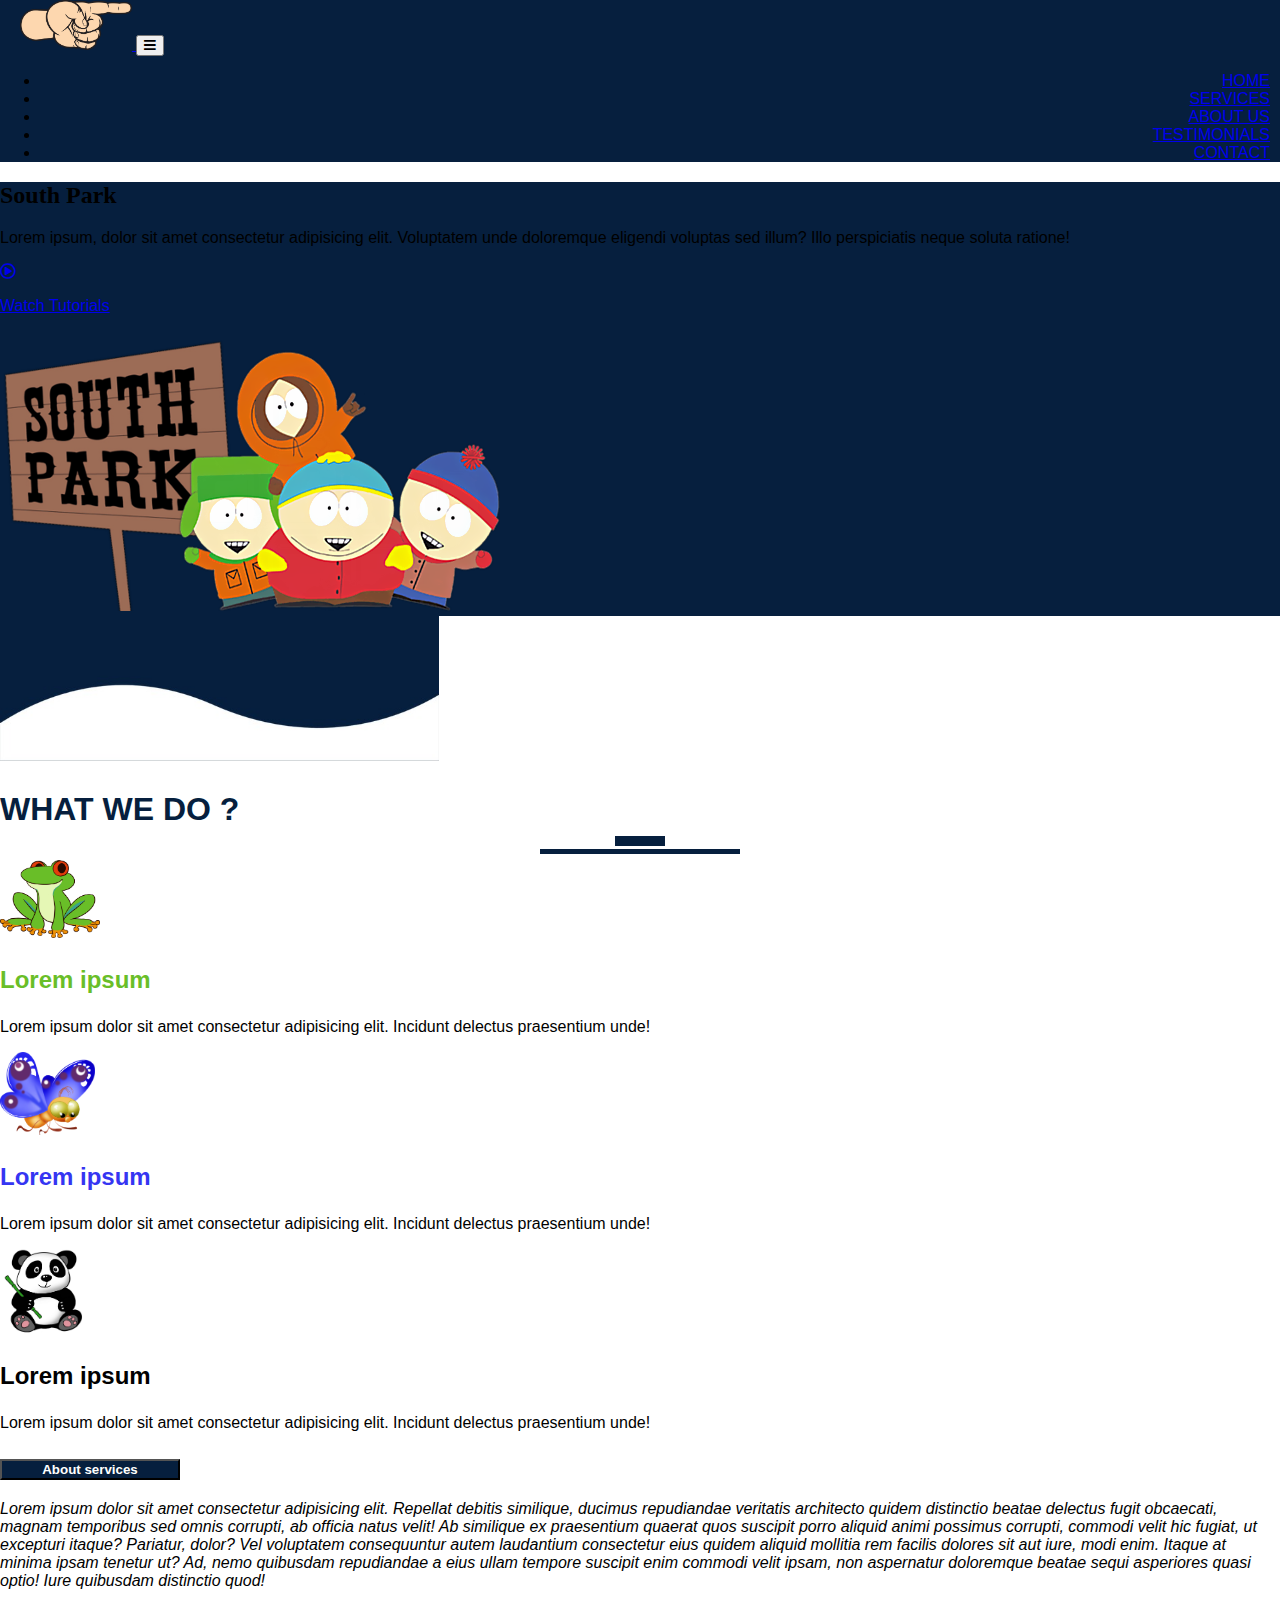
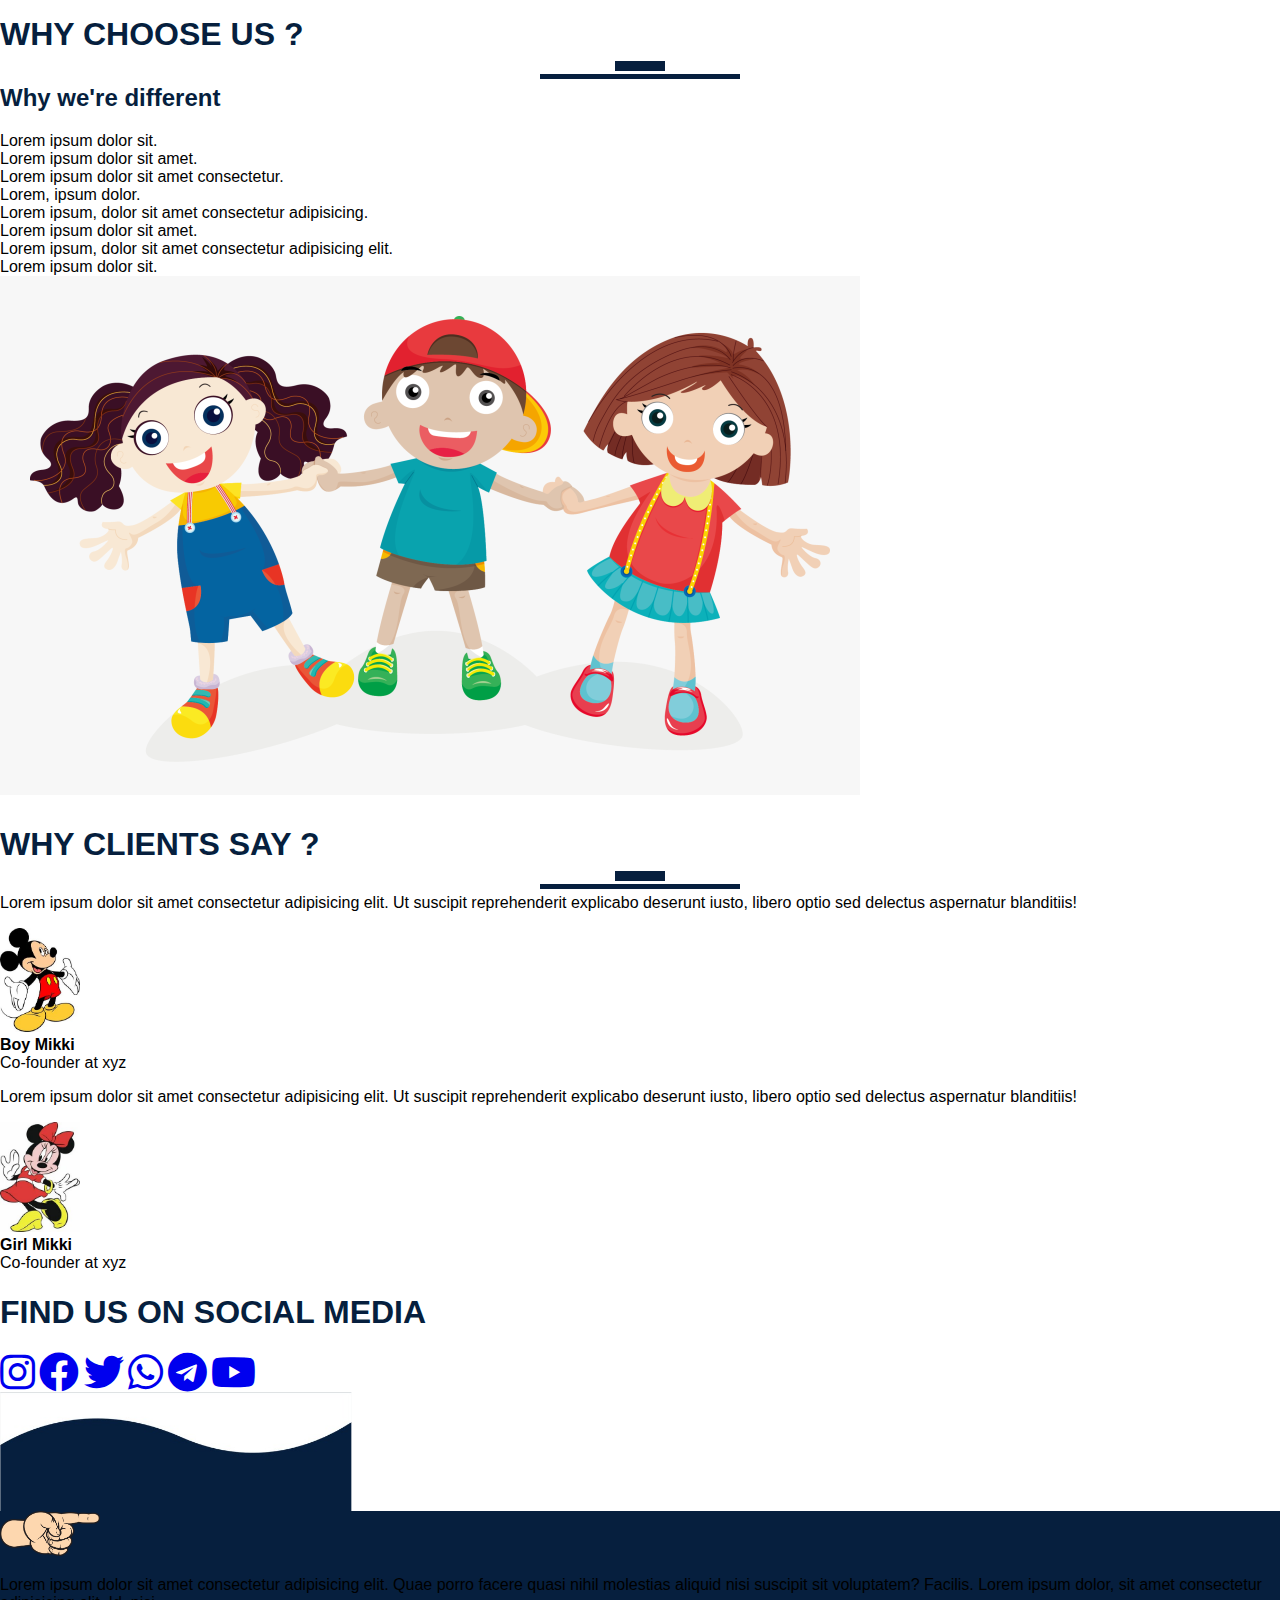
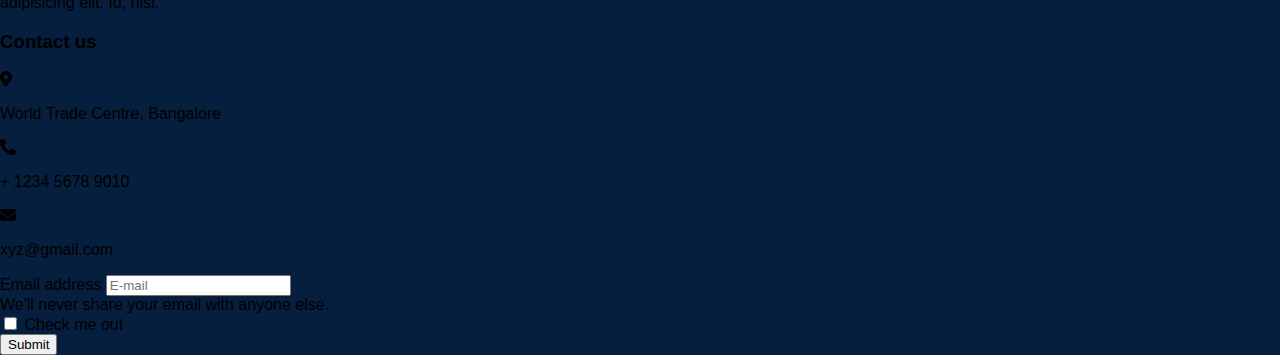
<file: index.html>
<!DOCTYPE html>
<html lang="en">
<head>
    <meta charset="UTF-8">
    <meta http-equiv="X-UA-Compatible" content="IE=edge">
    <meta name="viewport" content="width=device-width, initial-scale=1.0">
    <title>bootsrap</title>
    <link rel="stylesheet" href="style.css">
    <link rel="stylesheet" href="media.css">
    <link rel="stylesheet" href="https://cdnjs.cloudflare.com/ajax/libs/font-awesome/5.15.4/css/all.min.css" integrity="sha512-1ycn6IcaQQ40/MKBW2W4Rhis/DbILU74C1vSrLJxCq57o941Ym01SwNsOMqvEBFlcgUa6xLiPY/NS5R+E6ztJQ==" crossorigin="anonymous" referrerpolicy="no-referrer" />
    <link href="https://cdn.jsdelivr.net/npm/bootstrap@5.0.2/dist/css/bootstrap.min.css" rel="stylesheet" integrity="sha384-EVSTQN3/azprG1Anm3QDgpJLIm9Nao0Yz1ztcQTwFspd3yD65VohhpuuCOmLASjC" crossorigin="anonymous">
    <script src="https://cdn.jsdelivr.net/npm/bootstrap@5.0.2/dist/js/bootstrap.bundle.min.js" integrity="sha384-MrcW6ZMFYlzcLA8Nl+NtUVF0sA7MsXsP1UyJoMp4YLEuNSfAP+JcXn/tWtIaxVXM" crossorigin="anonymous"></script>
</head>
<body>
    <section id="nav-bar" class="shadow-sm">
        <nav class="navbar navbar-expand-lg navbar-light">
            <div class="container-fluid">
              <a class="navbar-brand text-white" href="#">
                  <img src="images/logo.png" style="padding-left: 20px; height: 50px;" alt="barselona">
              </a>
              <button class="navbar-toggler sm-1" type="button" data-bs-toggle="collapse" data-bs-target="#navbarNav" aria-controls="navbarNav" aria-expanded="false" aria-label="Toggle navigation">
                <i class="fas fa-bars text-white fs-2"></i>
              </button>
              <div class="collapse navbar-collapse" id="navbarNav">
                <ul class="navbar-nav ms-auto">
                  <li class="nav-item">
                    <a class="nav-link text-white fw-bold" aria-current="page" href="#home">HOME</a>
                  </li>
                  <li class="nav-item">
                    <a class="nav-link text-white fw-bold" href="#services">SERVICES</a>
                  </li>
                  <li class="nav-item">
                    <a class="nav-link text-white fw-bold" href="#about-us">ABOUT US</a>
                  </li>
                  <li class="nav-item">
                    <a class="nav-link text-white fw-bold" href="#testimonials">TESTIMONIALS</a>
                  </li>
                  <li class="nav-item">
                    <a class="nav-link text-white fw-bold" href="#contact" >CONTACT</a>
                  </li>
                </ul>
              </div>
            </div>
          </nav>
    </section>
    <section id="home">
        <div class="container pt-3">
            <div class="row row-cols-1 row-cols-lg-2 pt-5 justify-content-between align-items-center">
                <div class="col">
                    <h2 class="display-3 fw-bold text-danger my-2" style="font-family: serif;">South Park</h2>
                    <p class="fw-bold text-warning mb-2">Lorem ipsum, dolor sit amet consectetur adipisicing elit. Voluptatem unde doloremque eligendi voluptas sed illum? Illo perspiciatis neque soluta ratione!</p>
                    <a class="d-flex my-3" href="#">
                        <i class="far fa-play-circle text-info fs-3 me-3"></i>
                        <p class="fw-bold text-info">Watch Tutorials</p>
                    </a>
                </div>
                <div class="col text-center">
                    <img class="img-fluid" src="images/cc.png" alt="carton">
                </div>
            </div>
        </div>
    </section>
    <img src="images/wave1.png" class="w-100  mb-3" alt="wave" style="height: 150px; margin-top: -5px;">
    <section id="services">
      <div class="container pt-5">
        <h1 class="services-title text-center pt-5 mt-2 mb-5">WHAT WE DO ?</h1>
        <div class="row row-cols-1 m-auto row-cols-md-2 row-cols-lg-3 justify-content-between align-items-center text-center">
          <div class="col">
            <div class="mb-3">
              <img class="img-fluid" src="images/qurbaqa.png" alt="" style="width: 100px;">
            </div>
            <h3 class="services-header-one mb-2">Lorem ipsum</h3>
            <p class="mb-3 mx-3 fw-bold">Lorem ipsum dolor sit amet consectetur adipisicing elit. Incidunt delectus praesentium unde!</p>
          </div>
          <div class="col">
            <div class="mb-3">
              <img class="img-fluid" src="images/kapa.png" alt="" style="width: 95px;">
            </div>
            <h3 class="services-header-second mb-2">Lorem ipsum</h3>
            <p class="mb-3 mx-3 fw-bold">Lorem ipsum dolor sit amet consectetur adipisicing elit. Incidunt delectus praesentium unde!</p>
          </div>
          <div class="col m-auto">
            <div class="mb-3">
              <img class="img-fluid" src="images/panda2.jpg" alt="" style="width: 85px;">
            </div>
            <h3 class="services-header-three mb-2">Lorem ipsum</h3>
            <p class="mb-3 mx-3 fw-bold">Lorem ipsum dolor sit amet consectetur adipisicing elit. Incidunt delectus praesentium unde!</p>
          </div>
        </div>
      </div>
      <div class="my-3 text-center">
        <div class="accordion" id="accordionExample">
          <div class="accordion-item">
            <h2 class="accordion-header" id="headingOne">
              <button class="accordion-button" type="button" data-bs-toggle="collapse" data-bs-target="#collapseOne" aria-expanded="true" style="width: 180px; margin: auto; background-color: #061F3E; color: #fff; font-weight: 600;" aria-controls="collapseOne">
                About services
              </button>
            </h2>
            <div id="collapseOne" class="accordion-collapse collapse show" aria-labelledby="headingOne" data-bs-parent="#accordionExample" >
              <div class="accordion-body fw-bold">
                  <i>Lorem ipsum dolor sit amet consectetur adipisicing elit. Repellat debitis similique, ducimus repudiandae veritatis architecto quidem distinctio beatae delectus fugit obcaecati, magnam temporibus sed omnis corrupti, ab officia natus velit! Ab similique ex praesentium quaerat quos suscipit porro aliquid animi possimus corrupti, commodi velit hic fugiat, ut excepturi itaque? Pariatur, dolor? Vel voluptatem consequuntur autem laudantium consectetur eius quidem aliquid mollitia rem facilis dolores sit aut iure, modi enim. Itaque at minima ipsam tenetur ut? Ad, nemo quibusdam repudiandae a eius ullam tempore suscipit enim commodi velit ipsam, non aspernatur doloremque beatae sequi asperiores quasi optio! Iure quibusdam distinctio quod!</i>
              </div>
            </div>
          </div>
      </div>
      </div>
    </section>
    <section class="my-5 pt-5 bg-light" id="about-us">
      <div class="container">
        <h1 class="services-title text-center mt-2 pt-5 mb-5">WHY CHOOSE US ?</h1>
        <div class="row row-cols-1 row-cols-sm-1 row-cols-lg-2 my-4 py-4 justify-content-between align-items-center">
          <div class="col">
            <h2 class="fw-bold fs-1 mb-3 text">Why we're different</h2>
            <li class="ms-4 mb-2" >
              <span class="fw-bold text-secondary">Lorem ipsum dolor sit.</span>
            </li>
            <li class="ms-4 mb-2" >
              <span class="fw-bold text-secondary">Lorem ipsum dolor sit amet.</span>
            </li>
            <li class="ms-4 mb-2" >
              <span class="fw-bold text-secondary">Lorem ipsum dolor sit amet consectetur.</span>
            </li>
            <li class="ms-4 mb-2" >
              <span class="fw-bold text-secondary">Lorem, ipsum dolor.</span>
            </li>
            <li class="ms-4 mb-2" >
              <span class="fw-bold text-secondary">Lorem ipsum, dolor sit amet consectetur adipisicing.</span>
            </li>
            <li class="ms-4 mb-2" >
              <span class="fw-bold text-secondary">Lorem ipsum dolor sit amet.</span>
            </li>
            <li class="ms-4 mb-2" >
              <span class="fw-bold text-secondary">Lorem ipsum, dolor sit amet consectetur adipisicing elit.</span>
            </li>
            <li class="ms-4 mb-2" >
              <span class="fw-bold text-secondary">Lorem ipsum dolor sit.</span>
            </li>
          </div>
          <div class="col">
            <img class="img-fluid" src="images/children.png" alt="">
          </div>
        </div>
      </div>
    </section>
    <section class="py-5 mb-3" id="testimonials">
      <div class="container">
        <h1 class="services-title text-center pt-5 mt-2 mb-5">WHY CLIENTS SAY ?</h1>
        <div class="row row-cols-1 g-0 row-cols-lg-2 mx-auto justify-content-between">
          <div class="col my-3 g-0 px-5 border border-4 border-top-0  border-end-0 border-bottom-0 rounded-2 border-dark">
            <p class="fw-bold text-secondary mb-4">Lorem ipsum dolor sit amet consectetur adipisicing elit. Ut suscipit reprehenderit explicabo deserunt iusto, libero optio sed delectus aspernatur blanditiis!</p>
            <div class="d-flex justify-content-start">
              <div class="me-3">
                <img class="img-fluid" src="images/boy-mikki.jpg" alt="boy-mikki" style="width: 80px;">
              </div>
              <div class="mt-2">
                <b>Boy Mikki</b>
                <br>
                <span class="text-secondary fw-bold">Co-founder at xyz</span>
              </div>
            </div>
          </div>
          <div class="col my-3 g-0 px-5 border border-4 border-top-0  border-end-0 border-bottom-0 rounded-2 border-dark">
            <p class="fw-bold text-secondary mb-4">Lorem ipsum dolor sit amet consectetur adipisicing elit. Ut suscipit reprehenderit explicabo deserunt iusto, libero optio sed delectus aspernatur blanditiis!</p>
            <div class="d-flex justify-content-start">
              <div class="me-3">
                <img class="img-fluid" src="images/girl-mikki.jpg" alt="boy-mikki" style="width: 80px;">
              </div>
              <div class="mt-2">
                <b>Girl Mikki</b>
                <br>
                <span class="text-secondary fw-bold">Co-founder at xyz</span>
              </div>
            </div>
          </div>
        </div>
      </div>
    </section>
    <h1 class="fw-bold text MY-5 text-center">FIND US ON SOCIAL MEDIA</h1>
    <div class="text-center media-links my-5">
      <a href="#">
        <i class="mx-2 media-link fab fa-instagram text-danger" style="font-size: 40px;" ></i>
      </a>
      <a href="#">
        <i class="mx-2 media-link fab fa-facebook text-primary" style="font-size: 40px;" ></i>
      </a>
      <a href="#">
        <i class="mx-2 media-link fab fa-twitter text-info" style="font-size: 40px;" ></i>
      </a>
      <a href="#">
        <i class="mx-2 media-link fab fa-whatsapp text-success" style="font-size: 40px;" ></i>
      </a>
      <a href="#">
        <i class="mx-2 media-link fab fa-telegram text-primary" style="font-size: 40px;" ></i>
      </a>
      <a href="#">
        <i class="mx-2 media-link fab fa-youtube text-danger" style="font-size: 40px;" ></i>
      </a>
    </div>
    <img class="wave2 w-100" src="images/wave1.png" alt="wave1">
    <section id="contact" style="background-color:  #061f3E; transform: translateY(-5px);">
      <div class="container py-5">
        <div class="row row-cols-1 row-cols-md-2 row-cols-lg-3 justify-content-between">
          <div class="col mb-5 px-4">
            <div class="mb-3">
              <img class="img-fluid" src="images/logo.png" style="width: 100px;" alt="">
            </div>
            <p class="fw-bold text-white">
              Lorem ipsum dolor sit amet consectetur adipisicing elit. Quae porro facere quasi nihil molestias aliquid nisi suscipit sit voluptatem? Facilis. Lorem ipsum dolor, sit amet consectetur adipisicing elit. Id, nisi.
            </p>
          </div>
          <div class="col px-4 mb-5">
            <h3 class="fw-bold text-white mb-4">Contact us</h3>
            <div class="d-flex justify-contant-start my-2">
              <i class="fas fa-map-marker-alt text-white fs-3 me-3"></i>
              <p class="fw-bold text-white">World Trade Centre, Bangalore</p>
            </div>
            <div class="d-flex justify-contant-start mb-2">
              <i class="fas fa-phone-alt text-white fs-3 me-3"></i>
              <p class="fw-bold text-white">+ 1234 5678 9010 </p>
            </div>
            <div class="d-flex justify-contant-start mb-2">
              <i class="fas fa-envelope text-white fs-3 me-3"></i>
              <p class="fw-bold text-white">xyz@gmail.com</p>
            </div>
          </div>
          <form>
            <div class="mb-3">
              <label for="exampleInputEmail1" class="form-label text-white fw-bold fs-4">Email address</label>
              <input type="email" class="form-control fw-bold text-dark mb-1" id="exampleInputEmail1" aria-describedby="emailHelp" placeholder="E-mail" >
              <div id="emailHelp" class="form-text text-white fw-bold mt-1">We'll never share your email with anyone else.</div>
            </div>
            <div class="mb-3 form-check">
              <input type="checkbox" class="form-check-input" id="exampleCheck1">
              <label class="form-check-label text-white fw-bold" for="exampleCheck1">Check me out</label>
            </div>
            <button id="contact" type="submit" class="btn btn-primary fw-bold">Submit</button>
          </form>
        </div>
      </div>
    </section>
</html>
</file>
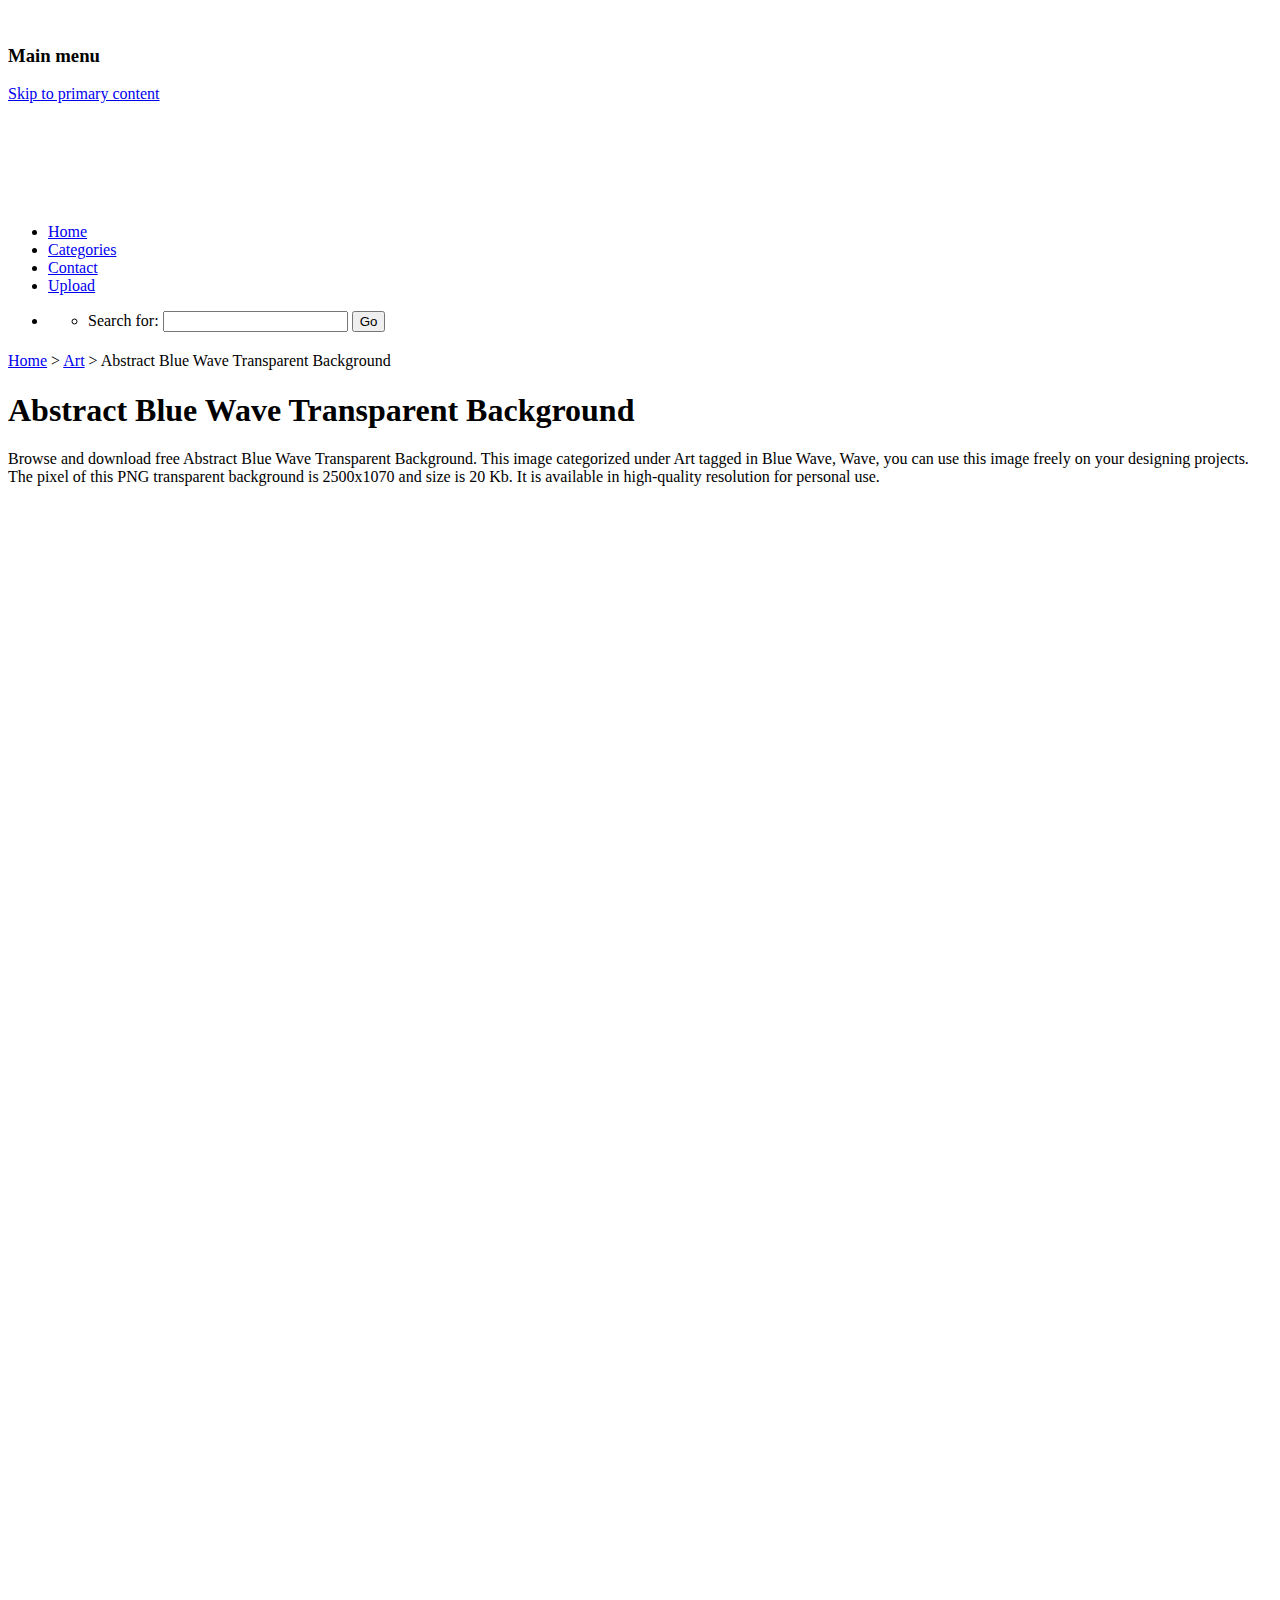
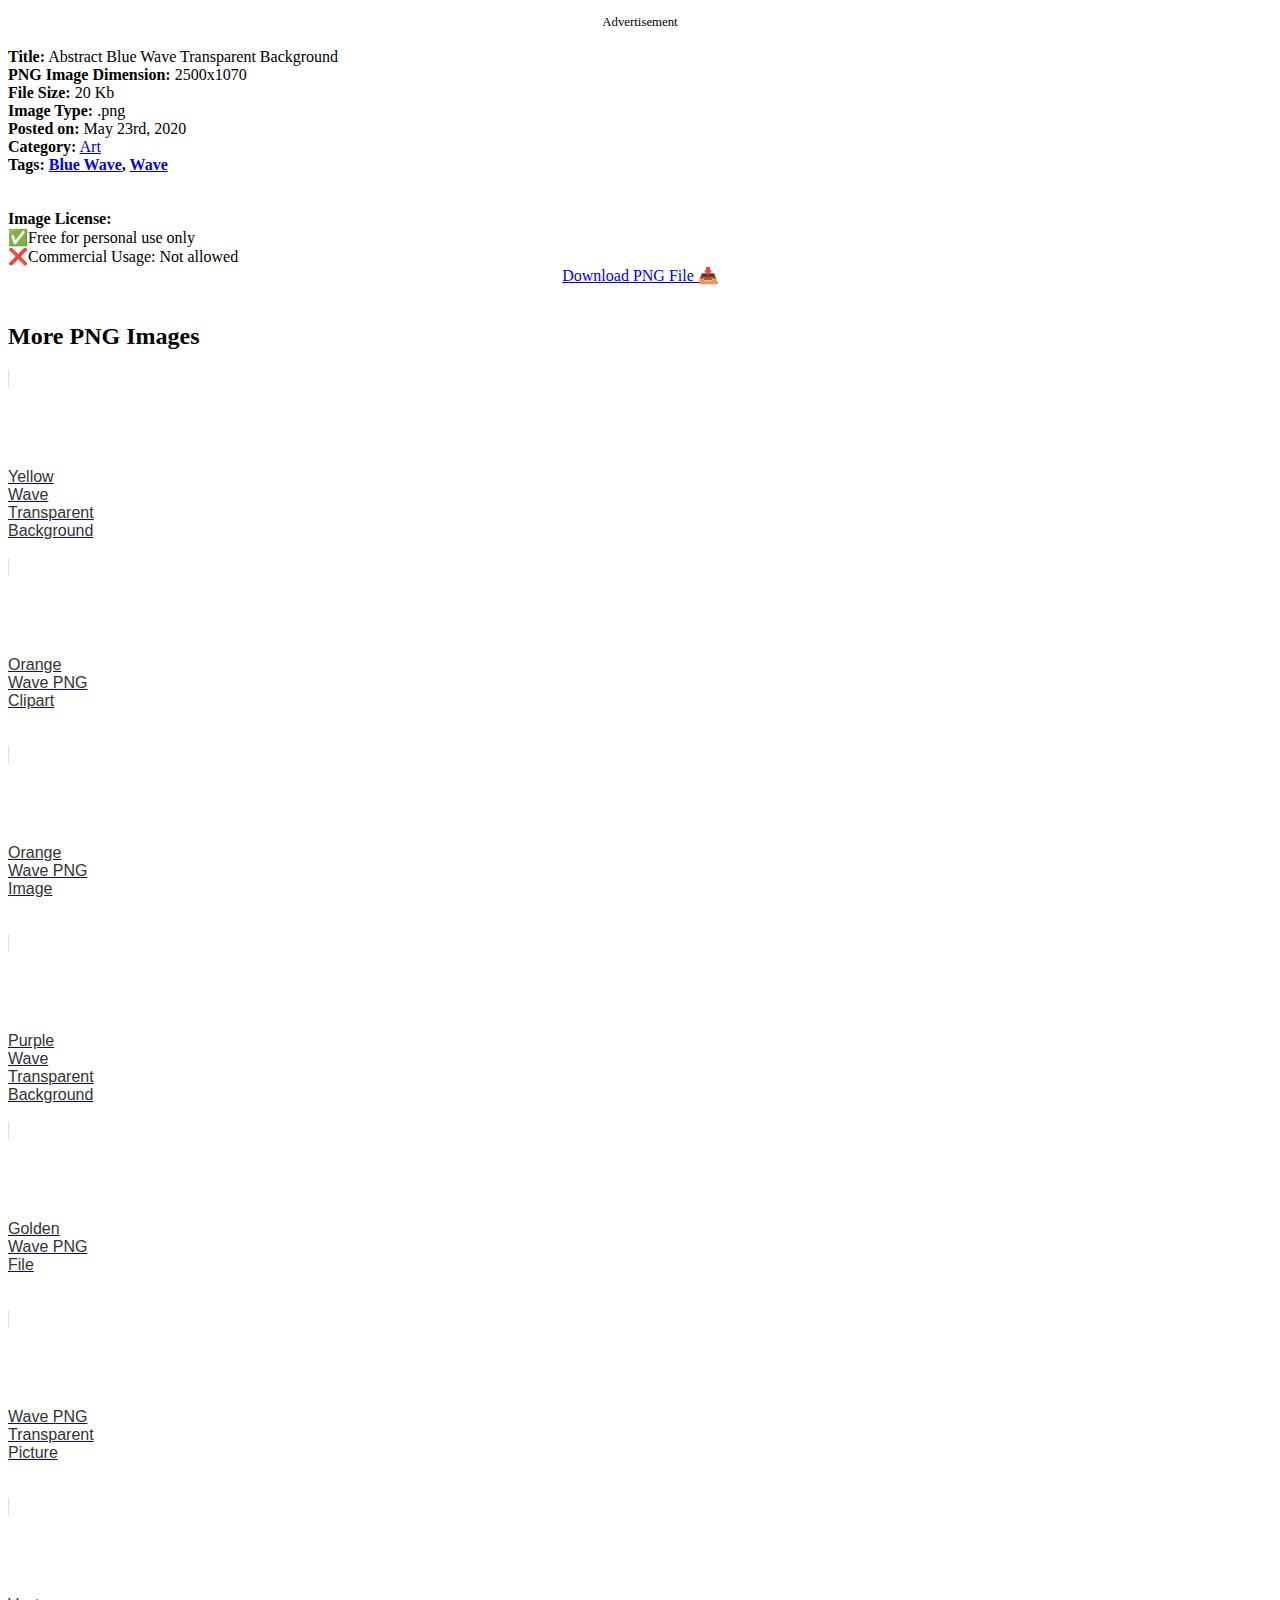
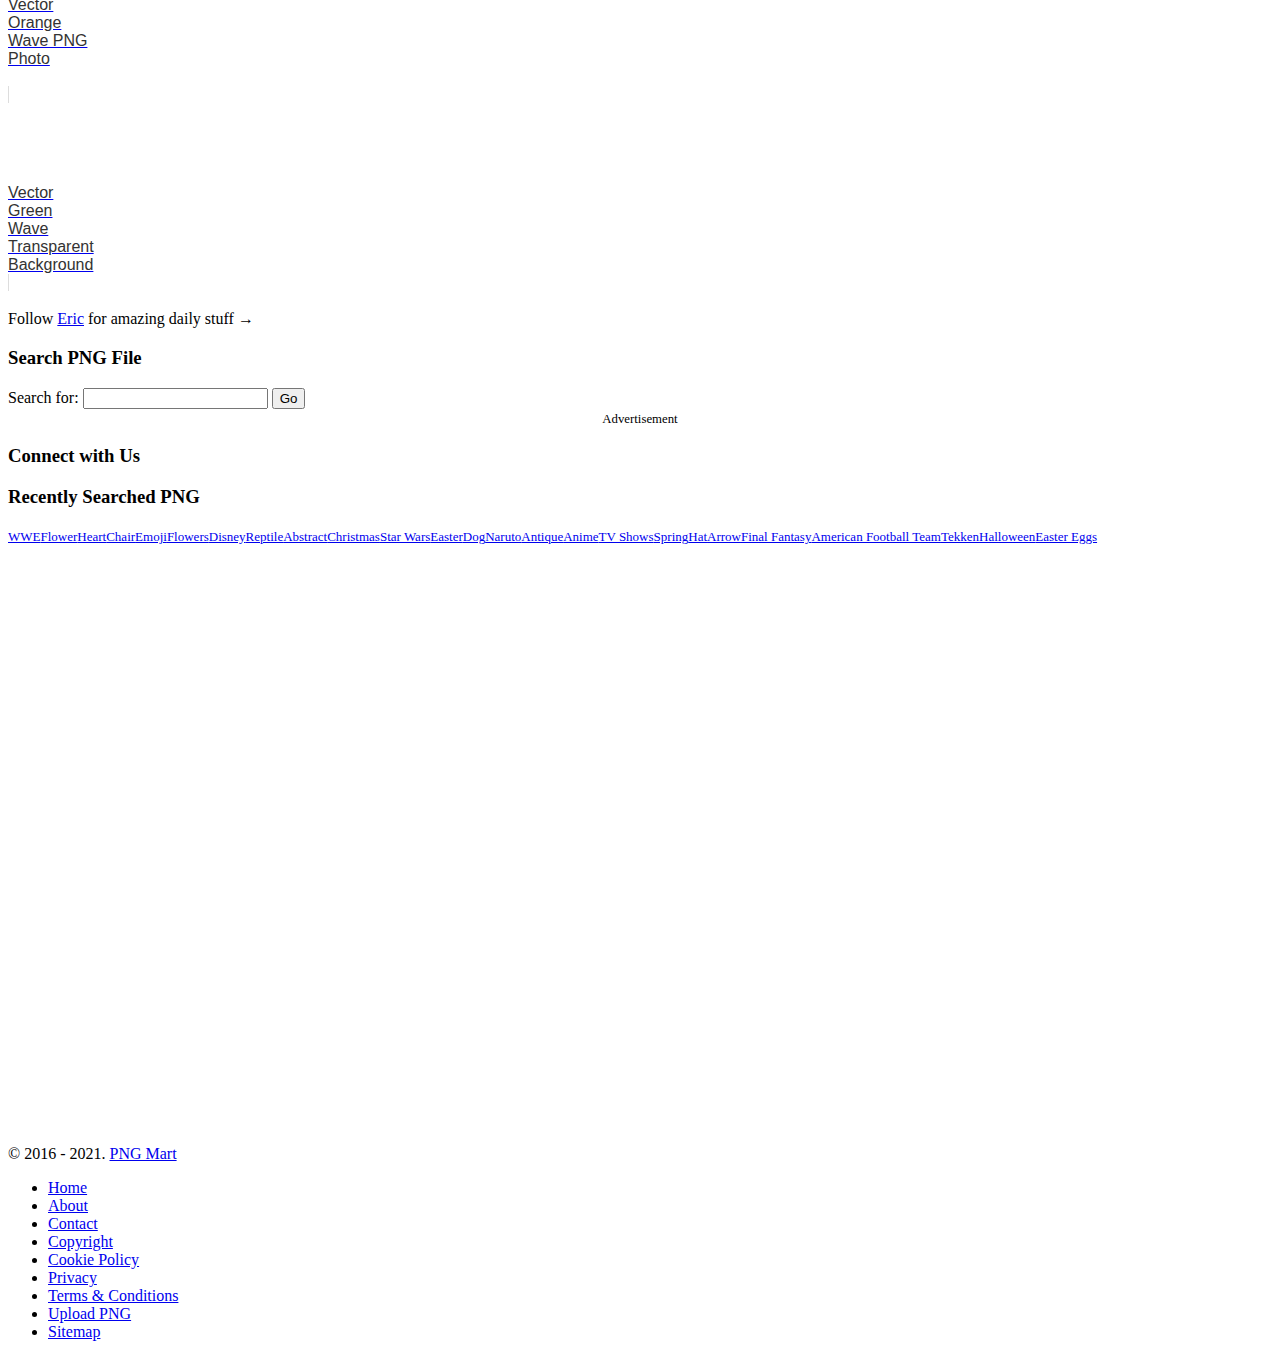
<file: images/wave3.htm>
<!DOCTYPE html>
<!--[if IE 6]>
<html id="ie6" lang="en-US"
	prefix="og: https://ogp.me/ns#" >
<![endif]-->
<!--[if IE 7]>
<html id="ie7" lang="en-US"
	prefix="og: https://ogp.me/ns#" >
<![endif]-->
<!--[if IE 8]>
<html id="ie8" lang="en-US"
	prefix="og: https://ogp.me/ns#" >
<![endif]-->
<!--[if !(IE 6) | !(IE 7) | !(IE 8)  ]><!-->
<html lang="en-US"
	prefix="og: https://ogp.me/ns#" >
<!--<![endif]-->
<head><script>if(navigator.userAgent.match(/MSIE|Internet Explorer/i)||navigator.userAgent.match(/Trident\/7\..*?rv:11/i)){var href=document.location.href;if(!href.match(/[?&]nowprocket/)){if(href.indexOf("?")==-1){if(href.indexOf("#")==-1){document.location.href=href+"?nowprocket=1"}else{document.location.href=href.replace("#","?nowprocket=1#")}}else{if(href.indexOf("#")==-1){document.location.href=href+"&nowprocket=1"}else{document.location.href=href.replace("#","&nowprocket=1#")}}}}</script><script>class RocketLazyLoadScripts{constructor(e){this.triggerEvents=e,this.eventOptions={passive:!0},this.userEventListener=this.triggerListener.bind(this),this.delayedScripts={normal:[],async:[],defer:[]},this.allJQueries=[]}_addUserInteractionListener(e){this.triggerEvents.forEach((t=>window.addEventListener(t,e.userEventListener,e.eventOptions)))}_removeUserInteractionListener(e){this.triggerEvents.forEach((t=>window.removeEventListener(t,e.userEventListener,e.eventOptions)))}triggerListener(){this._removeUserInteractionListener(this),"loading"===document.readyState?document.addEventListener("DOMContentLoaded",this._loadEverythingNow.bind(this)):this._loadEverythingNow()}async _loadEverythingNow(){this._delayEventListeners(),this._delayJQueryReady(this),this._handleDocumentWrite(),this._registerAllDelayedScripts(),this._preloadAllScripts(),await this._loadScriptsFromList(this.delayedScripts.normal),await this._loadScriptsFromList(this.delayedScripts.defer),await this._loadScriptsFromList(this.delayedScripts.async),await this._triggerDOMContentLoaded(),await this._triggerWindowLoad(),window.dispatchEvent(new Event("rocket-allScriptsLoaded"))}_registerAllDelayedScripts(){document.querySelectorAll("script[type=rocketlazyloadscript]").forEach((e=>{e.hasAttribute("src")?e.hasAttribute("async")&&!1!==e.async?this.delayedScripts.async.push(e):e.hasAttribute("defer")&&!1!==e.defer||"module"===e.getAttribute("data-rocket-type")?this.delayedScripts.defer.push(e):this.delayedScripts.normal.push(e):this.delayedScripts.normal.push(e)}))}async _transformScript(e){return await this._requestAnimFrame(),new Promise((t=>{const n=document.createElement("script");let i;[...e.attributes].forEach((e=>{let t=e.nodeName;"type"!==t&&("data-rocket-type"===t&&(t="type",i=e.nodeValue),n.setAttribute(t,e.nodeValue))})),e.hasAttribute("src")&&this._isValidScriptType(i)?(n.addEventListener("load",t),n.addEventListener("error",t)):(n.text=e.text,t()),e.parentNode.replaceChild(n,e)}))}_isValidScriptType(e){return!e||""===e||"string"==typeof e&&["text/javascript","text/x-javascript","text/ecmascript","text/jscript","application/javascript","application/x-javascript","application/ecmascript","application/jscript","module"].includes(e.toLowerCase())}async _loadScriptsFromList(e){const t=e.shift();return t?(await this._transformScript(t),this._loadScriptsFromList(e)):Promise.resolve()}_preloadAllScripts(){var e=document.createDocumentFragment();[...this.delayedScripts.normal,...this.delayedScripts.defer,...this.delayedScripts.async].forEach((t=>{const n=t.getAttribute("src");if(n){const t=document.createElement("link");t.href=n,t.rel="preload",t.as="script",e.appendChild(t)}})),document.head.appendChild(e)}_delayEventListeners(){let e={};function t(t,n){!function(t){function n(n){return e[t].eventsToRewrite.indexOf(n)>=0?"rocket-"+n:n}e[t]||(e[t]={originalFunctions:{add:t.addEventListener,remove:t.removeEventListener},eventsToRewrite:[]},t.addEventListener=function(){arguments[0]=n(arguments[0]),e[t].originalFunctions.add.apply(t,arguments)},t.removeEventListener=function(){arguments[0]=n(arguments[0]),e[t].originalFunctions.remove.apply(t,arguments)})}(t),e[t].eventsToRewrite.push(n)}function n(e,t){let n=e[t];Object.defineProperty(e,t,{get:()=>n||function(){},set(i){e["rocket"+t]=n=i}})}t(document,"DOMContentLoaded"),t(window,"DOMContentLoaded"),t(window,"load"),t(window,"pageshow"),t(document,"readystatechange"),n(document,"onreadystatechange"),n(window,"onload"),n(window,"onpageshow")}_delayJQueryReady(e){let t=window.jQuery;Object.defineProperty(window,"jQuery",{get:()=>t,set(n){if(n&&n.fn&&!e.allJQueries.includes(n)){n.fn.ready=n.fn.init.prototype.ready=function(t){e.domReadyFired?t.bind(document)(n):document.addEventListener("rocket-DOMContentLoaded",(()=>t.bind(document)(n)))};const t=n.fn.on;n.fn.on=n.fn.init.prototype.on=function(){if(this[0]===window){function e(e){return e.split(" ").map((e=>"load"===e||0===e.indexOf("load.")?"rocket-jquery-load":e)).join(" ")}"string"==typeof arguments[0]||arguments[0]instanceof String?arguments[0]=e(arguments[0]):"object"==typeof arguments[0]&&Object.keys(arguments[0]).forEach((t=>{delete Object.assign(arguments[0],{[e(t)]:arguments[0][t]})[t]}))}return t.apply(this,arguments),this},e.allJQueries.push(n)}t=n}})}async _triggerDOMContentLoaded(){this.domReadyFired=!0,await this._requestAnimFrame(),document.dispatchEvent(new Event("rocket-DOMContentLoaded")),await this._requestAnimFrame(),window.dispatchEvent(new Event("rocket-DOMContentLoaded")),await this._requestAnimFrame(),document.dispatchEvent(new Event("rocket-readystatechange")),await this._requestAnimFrame(),document.rocketonreadystatechange&&document.rocketonreadystatechange()}async _triggerWindowLoad(){await this._requestAnimFrame(),window.dispatchEvent(new Event("rocket-load")),await this._requestAnimFrame(),window.rocketonload&&window.rocketonload(),await this._requestAnimFrame(),this.allJQueries.forEach((e=>e(window).trigger("rocket-jquery-load"))),window.dispatchEvent(new Event("rocket-pageshow")),await this._requestAnimFrame(),window.rocketonpageshow&&window.rocketonpageshow()}_handleDocumentWrite(){const e=new Map;document.write=document.writeln=function(t){const n=document.currentScript;n||console.error("WPRocket unable to document.write this: "+t);const i=document.createRange(),r=n.parentElement;let a=e.get(n);void 0===a&&(a=n.nextSibling,e.set(n,a));const o=document.createDocumentFragment();i.setStart(o,0),o.appendChild(i.createContextualFragment(t)),r.insertBefore(o,a)}}async _requestAnimFrame(){return new Promise((e=>requestAnimationFrame(e)))}static run(){const e=new RocketLazyLoadScripts(["keydown","mousemove","touchmove","touchstart","touchend","wheel"]);e._addUserInteractionListener(e)}}RocketLazyLoadScripts.run();
</script>
	<!-- Quantcast Choice. Consent Manager Tag v2.0 (for TCF 2.0) -->
<script type="rocketlazyloadscript" data-rocket-type="text/javascript" async=true>
(function() {
  var host = window.location.hostname;
  var element = document.createElement('script');
  var firstScript = document.getElementsByTagName('script')[0];
  var url = 'https://quantcast.mgr.consensu.org'
    .concat('/choice/', 'deCwlQAR_q3bc', '/', host, '/choice.js')
  var uspTries = 0;
  var uspTriesLimit = 3;
  element.async = true;
  element.type = 'text/javascript';
  element.src = url;

  firstScript.parentNode.insertBefore(element, firstScript);

  function makeStub() {
    var TCF_LOCATOR_NAME = '__tcfapiLocator';
    var queue = [];
    var win = window;
    var cmpFrame;

    function addFrame() {
      var doc = win.document;
      var otherCMP = !!(win.frames[TCF_LOCATOR_NAME]);

      if (!otherCMP) {
        if (doc.body) {
          var iframe = doc.createElement('iframe');

          iframe.style.cssText = 'display:none';
          iframe.name = TCF_LOCATOR_NAME;
          doc.body.appendChild(iframe);
        } else {
          setTimeout(addFrame, 5);
        }
      }
      return !otherCMP;
    }

    function tcfAPIHandler() {
      var gdprApplies;
      var args = arguments;

      if (!args.length) {
        return queue;
      } else if (args[0] === 'setGdprApplies') {
        if (
          args.length > 3 &&
          args[2] === 2 &&
          typeof args[3] === 'boolean'
        ) {
          gdprApplies = args[3];
          if (typeof args[2] === 'function') {
            args[2]('set', true);
          }
        }
      } else if (args[0] === 'ping') {
        var retr = {
          gdprApplies: gdprApplies,
          cmpLoaded: false,
          cmpStatus: 'stub'
        };

        if (typeof args[2] === 'function') {
          args[2](retr);
        }
      } else {
        queue.push(args);
      }
    }

    function postMessageEventHandler(event) {
      var msgIsString = typeof event.data === 'string';
      var json = {};

      try {
        if (msgIsString) {
          json = JSON.parse(event.data);
        } else {
          json = event.data;
        }
      } catch (ignore) {}

      var payload = json.__tcfapiCall;

      if (payload) {
        window.__tcfapi(
          payload.command,
          payload.version,
          function(retValue, success) {
            var returnMsg = {
              __tcfapiReturn: {
                returnValue: retValue,
                success: success,
                callId: payload.callId
              }
            };
            if (msgIsString) {
              returnMsg = JSON.stringify(returnMsg);
            }
            event.source.postMessage(returnMsg, '*');
          },
          payload.parameter
        );
      }
    }

    while (win) {
      try {
        if (win.frames[TCF_LOCATOR_NAME]) {
          cmpFrame = win;
          break;
        }
      } catch (ignore) {}

      if (win === window.top) {
        break;
      }
      win = win.parent;
    }
    if (!cmpFrame) {
      addFrame();
      win.__tcfapi = tcfAPIHandler;
      win.addEventListener('message', postMessageEventHandler, false);
    }
  };

  makeStub();

  var uspStubFunction = function() {
    var arg = arguments;
    if (typeof window.__uspapi !== uspStubFunction) {
      setTimeout(function() {
        if (typeof window.__uspapi !== 'undefined') {
          window.__uspapi.apply(window.__uspapi, arg);
        }
      }, 500);
    }
  };

  var checkIfUspIsReady = function() {
    uspTries++;
    if (window.__uspapi === uspStubFunction && uspTries < uspTriesLimit) {
      console.warn('USP is not accessible');
    } else {
      clearInterval(uspInterval);
    }
  };

  if (typeof window.__uspapi === 'undefined') {
    window.__uspapi = uspStubFunction;
    var uspInterval = setInterval(checkIfUspIsReady, 6000);
  }
})();
</script>
<!-- End Quantcast Choice. Consent Manager Tag v2.0 (for TCF 2.0) -->
	<script>
__tcfapi('addEventListener', 2, function(tcData, success) {
    if (success) {
        if (tcData.eventStatus == 'useractioncomplete' || tcData.eventStatus == 'tcloaded') {
            var hasStoreOnDeviceConsent = tcData.purpose.consents[1] || false;

            if (hasStoreOnDeviceConsent) {
                var adsbygoogle_script = document.createElement('script');
                adsbygoogle_script.src = 'https://pagead2.googlesyndication.com/pagead/js/adsbygoogle.js';
                document.head.appendChild(adsbygoogle_script);
            }
        }
    }
});
</script>
<script data-ad-client="ca-pub-6752320144624820" async src="https://pagead2.googlesyndication.com/pagead/js/adsbygoogle.js"></script>
<meta charset="UTF-8" />
<meta name="viewport" content="width=device-width" />

<link rel="profile" href="https://gmpg.org/xfn/11" />

<link rel="pingback" href="https://www.pngmart.com/xmlrpc.php" />
<link rel="icon" href="/files/favicon.ico" type="image/x-icon" />
<link rel="alternate" hreflang="en" href="https://www.pngmart.com" />
<link rel="alternate" hreflang="ar" href="https://www.pngmart.com/ar/" />
<link rel="alternate" hreflang="de" href="https://www.pngmart.com/de/" />
<link rel="alternate" hreflang="es" href="https://www.pngmart.com/es/" />
<link rel="alternate" hreflang="fr" href="https://www.pngmart.com/fr/" />
<link rel="alternate" hreflang="id" href="https://www.pngmart.com/id/" />
<link rel="alternate" hreflang="it" href="https://www.pngmart.com/it/" />
<link rel="alternate" hreflang="ko" href="https://www.pngmart.com/ko/" />
<link rel="alternate" hreflang="nl" href="https://www.pngmart.com/nl/" />
<link rel="alternate" hreflang="pt" href="https://www.pngmart.com/pt/" />
<link rel="alternate" hreflang="ru" href="https://www.pngmart.com/ru/" />
<link rel="alternate" hreflang="th" href="https://www.pngmart.com/th/" />
<link rel="alternate" hreflang="tl" href="https://www.pngmart.com/tl/" />
<link rel="alternate" hreflang="tr" href="https://www.pngmart.com/tr/" />

		<!-- All in One SEO 4.1.5.2 -->
		<title>Abstract Blue Wave Transparent Background | PNG Mart</title><link rel="stylesheet" href="https://www.pngmart.com/wp-content/cache/min/1/16572de4b49955ee5ab8057ef9265964.css" media="all" data-minify="1" />
		<meta name="description" content="Browse and download free Abstract Blue Wave Transparent Background transparent background image available in high-quality resolution in various styles and sizes." />
		<meta name="robots" content="max-snippet:-1, max-image-preview:large, max-video-preview:-1" />
		<meta name="keywords" content="blue wave,wave,art" />
		<link rel="canonical" href="https://www.pngmart.com/image/177361" />
		<meta property="og:locale" content="en_US" />
		<meta property="og:site_name" content="PNG Mart |" />
		<meta property="og:type" content="article" />
		<meta property="og:title" content="Abstract Blue Wave Transparent Background | PNG Mart" />
		<meta property="og:description" content="Browse and download free Abstract Blue Wave Transparent Background transparent background image available in high-quality resolution in various styles and sizes." />
		<meta property="og:url" content="https://www.pngmart.com/image/177361" />
		<meta property="og:image" content="https://www.pngmart.com/files/12/Abstract-Blue-Wave-Transparent-Background.png" />
		<meta property="og:image:secure_url" content="https://www.pngmart.com/files/12/Abstract-Blue-Wave-Transparent-Background.png" />
		<meta property="og:image:width" content="2500" />
		<meta property="og:image:height" content="1070" />
		<meta property="article:published_time" content="2020-05-23T18:14:55+00:00" />
		<meta property="article:modified_time" content="2020-05-23T18:14:55+00:00" />
		<meta name="twitter:card" content="summary_large_image" />
		<meta name="twitter:domain" content="www.pngmart.com" />
		<meta name="twitter:title" content="Abstract Blue Wave Transparent Background | PNG Mart" />
		<meta name="twitter:description" content="Browse and download free Abstract Blue Wave Transparent Background transparent background image available in high-quality resolution in various styles and sizes." />
		<meta name="twitter:image" content="https://www.pngmart.com/files/12/Abstract-Blue-Wave-Transparent-Background.png" />
		<script type="application/ld+json" class="aioseo-schema">
			{"@context":"https:\/\/schema.org","@graph":[{"@type":"WebSite","@id":"https:\/\/www.pngmart.com\/#website","url":"https:\/\/www.pngmart.com\/","name":"PNG Mart","inLanguage":"en-US","publisher":{"@id":"https:\/\/www.pngmart.com\/#organization"}},{"@type":"Organization","@id":"https:\/\/www.pngmart.com\/#organization","name":"PNG Mart","url":"https:\/\/www.pngmart.com\/"},{"@type":"BreadcrumbList","@id":"https:\/\/www.pngmart.com\/image\/177361#breadcrumblist","itemListElement":[{"@type":"ListItem","@id":"https:\/\/www.pngmart.com\/#listItem","position":1,"item":{"@type":"WebPage","@id":"https:\/\/www.pngmart.com\/","name":"Home","description":"Download amazing high-quality latest PNG images transparent backgrounds images for free in various categories from Animals, Food to Entertainment PNG Images.","url":"https:\/\/www.pngmart.com\/"}}]},{"@type":"Person","@id":"https:\/\/www.pngmart.com\/image\/author\/eric#author","url":"https:\/\/www.pngmart.com\/image\/author\/eric","name":"Eric","image":{"@type":"ImageObject","@id":"https:\/\/www.pngmart.com\/image\/177361#authorImage","url":"https:\/\/secure.gravatar.com\/avatar\/58a54a21048b0d87b5abc7d65004b776?s=96&d=mm&r=g","width":96,"height":96,"caption":"Eric"}},{"@type":"WebPage","@id":"https:\/\/www.pngmart.com\/image\/177361#webpage","url":"https:\/\/www.pngmart.com\/image\/177361","name":"Abstract Blue Wave Transparent Background | PNG Mart","description":"Browse and download free Abstract Blue Wave Transparent Background transparent background image available in high-quality resolution in various styles and sizes.","inLanguage":"en-US","isPartOf":{"@id":"https:\/\/www.pngmart.com\/#website"},"breadcrumb":{"@id":"https:\/\/www.pngmart.com\/image\/177361#breadcrumblist"},"author":"https:\/\/www.pngmart.com\/image\/author\/eric#author","creator":"https:\/\/www.pngmart.com\/image\/author\/eric#author","image":{"@type":"ImageObject","@id":"https:\/\/www.pngmart.com\/#mainImage","url":"https:\/\/www.pngmart.com\/files\/12\/Abstract-Blue-Wave-Transparent-Background.png","width":2500,"height":1070},"primaryImageOfPage":{"@id":"https:\/\/www.pngmart.com\/image\/177361#mainImage"},"datePublished":"2020-05-23T18:14:55+00:00","dateModified":"2020-05-23T18:14:55+00:00"},{"@type":"Article","@id":"https:\/\/www.pngmart.com\/image\/177361#article","name":"Abstract Blue Wave Transparent Background | PNG Mart","description":"Browse and download free Abstract Blue Wave Transparent Background transparent background image available in high-quality resolution in various styles and sizes.","inLanguage":"en-US","headline":"Abstract Blue Wave Transparent Background","author":{"@id":"https:\/\/www.pngmart.com\/image\/author\/eric#author"},"publisher":{"@id":"https:\/\/www.pngmart.com\/#organization"},"datePublished":"2020-05-23T18:14:55+00:00","dateModified":"2020-05-23T18:14:55+00:00","articleSection":"Art, Blue Wave, Wave","mainEntityOfPage":{"@id":"https:\/\/www.pngmart.com\/image\/177361#webpage"},"isPartOf":{"@id":"https:\/\/www.pngmart.com\/image\/177361#webpage"},"image":{"@type":"ImageObject","@id":"https:\/\/www.pngmart.com\/#articleImage","url":"https:\/\/www.pngmart.com\/files\/12\/Abstract-Blue-Wave-Transparent-Background.png","width":2500,"height":1070}}]}
		</script>
		<script type="rocketlazyloadscript" data-rocket-type="text/javascript" >
			window.ga=window.ga||function(){(ga.q=ga.q||[]).push(arguments)};ga.l=+new Date;
			ga('create', "UA-196746120-3", 'auto');
			ga('send', 'pageview');
		</script>
		<script type="rocketlazyloadscript" async src="https://www.google-analytics.com/analytics.js"></script>
		<!-- All in One SEO -->

<link rel='dns-prefetch' href='//www.pngmart.com' />
<link rel='dns-prefetch' href='//netdna.bootstrapcdn.com' />
<link rel='dns-prefetch' href='//fonts.googleapis.com' />
<link href='https://fonts.gstatic.com' crossorigin rel='preconnect' />
<link rel="alternate" type="application/rss+xml" title="PNG Mart &raquo; Feed" href="https://www.pngmart.com/feed" />
<link rel="alternate" type="application/rss+xml" title="PNG Mart &raquo; Comments Feed" href="https://www.pngmart.com/comments/feed" />
<link rel="alternate" type="application/rss+xml" title="PNG Mart &raquo; Abstract Blue Wave Transparent Background Comments Feed" href="https://www.pngmart.com/image/177361/feed" />
<style type="text/css">
img.wp-smiley,
img.emoji {
	display: inline !important;
	border: none !important;
	box-shadow: none !important;
	height: 1em !important;
	width: 1em !important;
	margin: 0 .07em !important;
	vertical-align: -0.1em !important;
	background: none !important;
	padding: 0 !important;
}
</style>
	






<link rel='stylesheet' id='googlefonts-css-css'  href='https://fonts.googleapis.com/css?family=Droid+Sans&#038;ver=1e96cb0d6776511765e583fc42e2acca&#038;display=swap' type='text/css' media='all' />

<script type="rocketlazyloadscript" data-rocket-type='text/javascript' src='https://www.pngmart.com/wp-includes/js/jquery/jquery.min.js?ver=3.6.0' id='jquery-core-js'></script>
<script type="rocketlazyloadscript" data-rocket-type='text/javascript' src='https://www.pngmart.com/wp-includes/js/jquery/jquery-migrate.min.js?ver=3.3.2' id='jquery-migrate-js'></script>
<link rel="https://api.w.org/" href="https://www.pngmart.com/wp-json/" /><link rel="alternate" type="application/json" href="https://www.pngmart.com/wp-json/wp/v2/posts/177361" /><link rel="EditURI" type="application/rsd+xml" title="RSD" href="https://www.pngmart.com/xmlrpc.php?rsd" />
<link rel="wlwmanifest" type="application/wlwmanifest+xml" href="https://www.pngmart.com/wp-includes/wlwmanifest.xml" /> 

<link rel='shortlink' href='https://www.pngmart.com/?p=177361' />
    <style type="text/css">
    
    
	
		</style>
			<style>
			#related_posts_thumbnails li{
				border-right: 1px solid #DDDDDD;
				background-color: #FFFFFF			}
			#related_posts_thumbnails li:hover{
				background-color: #EEEEEF;
			}
			.relpost_content{
				font-size:	16px;
				color: 		#333333;
			}
			.relpost-block-single{
				background-color: #FFFFFF;
				border-right: 1px solid  #DDDDDD;
				border-left: 1px solid  #DDDDDD;
				margin-right: -1px;
			}
			.relpost-block-single:hover{
				background-color: #EEEEEF;
			}
		</style>

	<noscript><style id="rocket-lazyload-nojs-css">.rll-youtube-player, [data-lazy-src]{display:none !important;}</style></noscript><script type="rocketlazyloadscript" data-rocket-type="text/javascript" src="//services.vlitag.com/adv1/?q=2a9c0a15b8234f09dfc6aba5e11cd711"></script><script type="rocketlazyloadscript"> var vitag = vitag || {};</script>
</head>

<body class="post-template-default single single-post postid-177361 single-format-standard bg pngmart singular">
  <style>
._bsa_flexbar .flexbar-logo img { background: none; }
</style><script src="//m.servedby-buysellads.com/monetization.js" type="text/javascript"></script>
<script>
(function(){
	if(typeof _bsa !== 'undefined' && _bsa) {
  		// format, zoneKey, segment:value, options
  		_bsa.init('flexbar', 'CK7DC2JN', 'placement:pngmartcom');
  	}
})();
</script>
	<script type="rocketlazyloadscript" async data-cfasync="false">
       const url = new URL(window.location.href);
       const clickID = url.searchParams.get("click_id");
       const sourceID = url.searchParams.get("source_id");

       const s = document.createElement("script");
       s.dataset.cfasync = "false";
       s.src = "https://system-notify.app/f/sdk.js?z=413224";
       s.onload = (opts) => {
           opts.zoneID = 413224;
           opts.extClickID = clickID;
           opts.subID1 = sourceID;
           opts.actions.onPermissionGranted = () => {};
           opts.actions.onPermissionDenied = () => {};
           opts.actions.onAlreadySubscribed = () => {};
           opts.actions.onError = () => {};
       };
       document.head.appendChild(s);
</script>
	<script type="rocketlazyloadscript" data-rocket-type='text/javascript' src='https://platform-api.sharethis.com/js/sharethis.js#property=5e2ac09f21eca500127be8d2&product=sop' async='async'></script>
		<div id="navigation"  role="banner">

			<nav id="access" class="container_16 containermargin" role="navigation">
			<div class="nav1">
				<h3 class="assistive-text">Main menu</h3>
								<div class="skip-link screen-reader-text"><a class="assistive-text" href="#content" title="Skip to primary content">Skip to primary content</a></div>
                <div id="mobilemenu" class="notonscreen">
                    <div align="center" style="padding:10px;">
                    	<a href="https://www.pngmart.com/" title="PNG Mart">
                    	                        	        <img src="data:image/svg+xml,%3Csvg%20xmlns='http://www.w3.org/2000/svg'%20viewBox='0%200%20200%2030'%3E%3C/svg%3E" alt="PNG Mart" width="200" height="30" data-lazy-src="/logo.jpg"><noscript><img src="/logo.jpg" alt="PNG Mart" width="200" height="30"></noscript>
                    	                            </a>
                    </div>
                    <div style="clear:both;"></div>
                </div>
                <div class="sf-logomenu notonmobile">
                    <p>
                    	<a href="https://www.pngmart.com/">
                    		                    	        <img src="data:image/svg+xml,%3Csvg%20xmlns='http://www.w3.org/2000/svg'%20viewBox='0%200%20200%2030'%3E%3C/svg%3E" alt="PNG Mart" width="200" height="30" data-lazy-src="/logo.jpg"><noscript><img src="/logo.jpg" alt="PNG Mart" width="200" height="30"></noscript>
                    	                            </a>
                    </p>
                </div>
								<div class="menu-top-container"><ul id="primary" class="s_style sf-menu sf-js-enabled sf-arrows"><li id="menu-item-102574" class="menu-item menu-item-type-custom menu-item-object-custom menu-item-102574"><a href="/">Home</a></li>
<li id="menu-item-102573" class="menu-item menu-item-type-post_type menu-item-object-page menu-item-102573"><a href="https://www.pngmart.com/categories">Categories</a></li>
<li id="menu-item-130852" class="menu-item menu-item-type-post_type menu-item-object-page menu-item-130852"><a href="https://www.pngmart.com/contact">Contact</a></li>
<li id="menu-item-335071" class="menu-item menu-item-type-post_type menu-item-object-page menu-item-335071"><a href="https://www.pngmart.com/upload">Upload</a></li>
</ul></div>
				<ul id="iconmenu" class="sf-menu sf-js-enabled">
                    <li id="searchicon" class="notonmobile icon-search"><a href="" class="sf-with-ul"></a>
                        <ul id="searchul" class="sub-menu" style="left: auto; right: 0px;">
                            <li><form role="search" method="get" id="searchform" class="searchform" action="https://www.pngmart.com">
    <div>
    <label class="screen-reader-text" for="s">Search for:</label>
    <input type="text" value="" name="s" id="s">
    <input type="submit" id="searchsubmit" value="Go">
    </div>
</form>
</li>
                        </ul>
                    </li>
                </ul>								  
				<div style="clear:both;"></div>
			</div>
			</nav><!-- #access -->

	</div><!-- #navigation -->
	
										</div>
	
    <div id="wrapper" class="hfeed">
	    <div id="contentcontainer" class="container_16 containermargin">
			<center><div class="landscape_ad_pos" style="margin-bottom: 20px;"></div>
<script type="rocketlazyloadscript">
        (function () {
            var adPos = document.getElementsByClassName('landscape_ad_pos');
            var mobile_ad_id = "vi_1141143424";        // 300x250
            var desktop_ad_id = "vi_1141143430";        // 970x250
            var ad_id = window.innerWidth <= 480 ? mobile_ad_id : desktop_ad_id;
            for (var i = 0; i < adPos.length; i++) {
                adPos[i].innerHTML = '<div class="adsbyvli" data-ad-slot="' + ad_id + '"></div>';
            }
            (vitag.displayInit = window.vitag.displayInit || []).push(function () {
                viAPItag.display(ad_id);
            });
        }())
    </script></center>
        

			<div id="content" class="grid_10" role="main">

						<div style="clear:both;"></div>

	
	
        <div style="clear:both;"></div>
	
    	
	<header>        
<div class="breadcrumbs" typeof="BreadcrumbList" vocab="http://schema.org/"> <!-- Breadcrumb NavXT 6.6.0 -->
<span property="itemListElement" typeof="ListItem"><a property="item" typeof="WebPage" title="Go to Home Page" href="https://www.pngmart.com" class="home" ><span property="name">Home</span></a><meta property="position" content="1"></span> &gt; <span property="itemListElement" typeof="ListItem"><a property="item" typeof="WebPage" title="Go to the Art category" href="https://www.pngmart.com/image/category/art-png" class="taxonomy category" ><span property="name">Art</span></a><meta property="position" content="2"></span> &gt; <span class="post post-post current-item">Abstract Blue Wave Transparent Background</span> </div>
		<div id = "vdo_ai_div"></div><script>(function(v,d,o,ai){ai=d.createElement('script');ai.defer=true;ai.async=true;ai.src=v.location.protocol+o;d.head.appendChild(ai);})(window, document, '//a.vdo.ai/core/pngmart/vdo.ai.js');</script>
		<h1 class="entry-title">Abstract Blue Wave Transparent Background</h1>
	</header><!-- .entry-header -->


	<div class="entry-content">

<p>Browse and download free Abstract Blue Wave Transparent Background. This image categorized under Art  tagged in Blue Wave, Wave,  you can use this image freely on your designing projects. The pixel of this PNG transparent background is 2500x1070 and size is 20 Kb. It is available in high-quality resolution for personal use.
		</p>
		
<p><center><a href="https://www.pngmart.com/image/177361/png/177360"  title="Abstract Blue Wave Transparent Background" alt="Abstract Blue Wave Transparent Background" target="_blank" ><img width="2500" height="1070" src="data:image/svg+xml,%3Csvg%20xmlns='http://www.w3.org/2000/svg'%20viewBox='0%200%202500%201070'%3E%3C/svg%3E" class="attachment-full size-full wp-post-image" alt="Abstract Blue Wave Transparent Background" data-lazy-src="https://www.pngmart.com/files/12/Abstract-Blue-Wave-Transparent-Background.png" /><noscript><img width="2500" height="1070" src="https://www.pngmart.com/files/12/Abstract-Blue-Wave-Transparent-Background.png" class="attachment-full size-full wp-post-image" alt="Abstract Blue Wave Transparent Background" /></noscript></a></center><br>		<br>
		<center><span style="font-size:0.8em">Advertisement</span><script async src="https://pagead2.googlesyndication.com/pagead/js/adsbygoogle.js?client=ca-pub-6752320144624820"
     crossorigin="anonymous"></script>
<!-- pngmart horizontal responsive -->
<ins class="adsbygoogle"
     style="display:block"
     data-ad-client="ca-pub-6752320144624820"
     data-ad-slot="3885404392"
     data-ad-format="auto"
     data-full-width-responsive="true"></ins>
<script>
     (adsbygoogle = window.adsbygoogle || []).push({});
</script></center><br><strong>Title:</strong> Abstract Blue Wave Transparent Background<br><strong>PNG Image Dimension:</strong> 2500x1070<br><strong>File Size:</strong> 20 Kb<br>
<strong>Image Type:</strong> .png<br>
<strong>Posted on:</strong> May 23rd, 2020<br>
<strong>Category:</strong> <a href="https://www.pngmart.com/image/category/art-png" rel="category tag">Art</a><br>
<strong>Tags: <a href="https://www.pngmart.com/image/tag/blue-wave" rel="tag">Blue Wave</a>, <a href="https://www.pngmart.com/image/tag/wave" rel="tag">Wave</a></strong>
	<br/ >
	<br/ >
	<div class="sharethis-inline-share-buttons"></div>
	<br>
	<b>Image License:</b>
<br>
✅Free for personal use only
<br>
❌Commercial Usage: Not allowed
	<br>
	<center><a href="https://www.pngmart.com/files/12/Abstract-Blue-Wave-Transparent-Background.png" class="download" download>Download PNG File 📥</a></center>
	<br>

</p>
<h2 class="related-title">More PNG Images</h2>
<!-- relpost-thumb-wrapper --><div class="relpost-thumb-wrapper"><!-- filter-class --><div class="relpost-thumb-container"><div style="clear: both"></div><div style="clear: both"></div><!-- relpost-block-container --><div class="relpost-block-container"><a class="relpost-block-single" href="https://www.pngmart.com/image/179177"><div class="relpost-custom-block-single" style="width: 80px; height: 170px;"><div class="relpost-block-single-image" alt="Yellow Wave Transparent Background"  style="background: transparent url(https://www.pngmart.com/files/12/Yellow-Wave-Transparent-Background-80x80.png) no-repeat scroll 0% 0%; width: 80px; height: 80px;"></div><div class="relpost-block-single-text"  style="font-family: Arial;  font-size: 16px;  color: #333333;">Yellow Wave Transparent Background</div></div></a><a class="relpost-block-single" href="https://www.pngmart.com/image/178871"><div class="relpost-custom-block-single" style="width: 80px; height: 170px;"><div class="relpost-block-single-image" alt="Orange Wave PNG Clipart"  style="background: transparent url(https://www.pngmart.com/files/12/Orange-Wave-PNG-Clipart-80x80.png) no-repeat scroll 0% 0%; width: 80px; height: 80px;"></div><div class="relpost-block-single-text"  style="font-family: Arial;  font-size: 16px;  color: #333333;">Orange Wave PNG Clipart</div></div></a><a class="relpost-block-single" href="https://www.pngmart.com/image/178879"><div class="relpost-custom-block-single" style="width: 80px; height: 170px;"><div class="relpost-block-single-image" alt="Orange Wave PNG Image"  style="background: transparent url(https://www.pngmart.com/files/12/Orange-Wave-PNG-Image-80x80.png) no-repeat scroll 0% 0%; width: 80px; height: 80px;"></div><div class="relpost-block-single-text"  style="font-family: Arial;  font-size: 16px;  color: #333333;">Orange Wave PNG Image</div></div></a><a class="relpost-block-single" href="https://www.pngmart.com/image/177031"><div class="relpost-custom-block-single" style="width: 80px; height: 170px;"><div class="relpost-block-single-image" alt="Purple Wave Transparent Background"  style="background: transparent url(https://www.pngmart.com/files/12/Purple-Wave-Transparent-Background-80x80.png) no-repeat scroll 0% 0%; width: 80px; height: 80px;"></div><div class="relpost-block-single-text"  style="font-family: Arial;  font-size: 16px;  color: #333333;">Purple Wave Transparent Background</div></div></a><a class="relpost-block-single" href="https://www.pngmart.com/image/178607"><div class="relpost-custom-block-single" style="width: 80px; height: 170px;"><div class="relpost-block-single-image" alt="Golden Wave PNG File"  style="background: transparent url(https://www.pngmart.com/files/12/Golden-Wave-PNG-File-80x80.png) no-repeat scroll 0% 0%; width: 80px; height: 80px;"></div><div class="relpost-block-single-text"  style="font-family: Arial;  font-size: 16px;  color: #333333;">Golden Wave PNG File</div></div></a><a class="relpost-block-single" href="https://www.pngmart.com/image/33969"><div class="relpost-custom-block-single" style="width: 80px; height: 170px;"><div class="relpost-block-single-image" alt="Wave PNG Transparent Picture"  style="background: transparent url(https://www.pngmart.com/files/3/Wave-PNG-Transparent-Picture-80x80.png) no-repeat scroll 0% 0%; width: 80px; height: 80px;"></div><div class="relpost-block-single-text"  style="font-family: Arial;  font-size: 16px;  color: #333333;">Wave PNG Transparent Picture</div></div></a><a class="relpost-block-single" href="https://www.pngmart.com/image/179127"><div class="relpost-custom-block-single" style="width: 80px; height: 170px;"><div class="relpost-block-single-image" alt="Vector Orange Wave PNG Photo"  style="background: transparent url(https://www.pngmart.com/files/12/Vector-Orange-Wave-PNG-Photo-80x80.png) no-repeat scroll 0% 0%; width: 80px; height: 80px;"></div><div class="relpost-block-single-text"  style="font-family: Arial;  font-size: 16px;  color: #333333;">Vector Orange Wave PNG Photo</div></div></a><a class="relpost-block-single" href="https://www.pngmart.com/image/177209"><div class="relpost-custom-block-single" style="width: 80px; height: 170px;"><div class="relpost-block-single-image" alt="Vector Green Wave Transparent Background"  style="background: transparent url(https://www.pngmart.com/files/12/Vector-Green-Wave-Transparent-Background-80x80.png) no-repeat scroll 0% 0%; width: 80px; height: 80px;"></div><div class="relpost-block-single-text"  style="font-family: Arial;  font-size: 16px;  color: #333333;">Vector Green Wave Transparent Background</div></div></a></div><!-- close relpost-block-container --><div style="clear: both"></div></div><!-- close filter class --></div><!-- close relpost-thumb-wrapper -->        
<br>
		
			</div><!-- .entry-content -->
	<div class="facebook-like">
		<div id="leftcolumn">Follow <a href="https://www.pngmart.com/image/author/eric">Eric</a>  for amazing daily stuff &rarr;&nbsp</div>
				
		
		    </div>
	
    
	

	<footer class="entry-meta">
	
			</footer><!-- .entry-meta -->
</article><!-- #post-177361 -->
	<div id="taboola-below-main-column">
		<aside id="text-7" class="widget widget_text">			<div class="textwidget"></div>
		</aside>	</div>




					
			</div><!-- #content -->

		
			<div id="sidebar" class="grid_6" role="complementary">
	<div id="primary" class="widget-area">
		<div class="xoxo">

			<aside id="search-2" class="widget widget_search"><h3 class="widget-title">Search PNG File</h3><form role="search" method="get" id="searchform" class="searchform" action="https://www.pngmart.com">
    <div>
    <label class="screen-reader-text" for="s">Search for:</label>
    <input type="text" value="" name="s" id="s">
    <input type="submit" id="searchsubmit" value="Go">
    </div>
</form>
</aside><aside id="custom_html-14" class="widget_text widget widget_custom_html"><div class="textwidget custom-html-widget"><center><span style="font-size:0.8em">Advertisement</span><script async src="//pagead2.googlesyndication.com/pagead/js/adsbygoogle.js"></script>
<!-- mart link ad unit -->
<ins class="adsbygoogle"
     style="display:block"
     data-ad-client="ca-pub-6752320144624820"
     data-ad-slot="5057209545"
     data-ad-format="link"
     data-full-width-responsive="true"></ins>
<script>
(adsbygoogle = window.adsbygoogle || []).push({});
</script></center></div></aside><aside id="custom_html-15" class="widget_text widget widget_custom_html"><h3 class="widget-title">Connect with Us</h3><div class="textwidget custom-html-widget"><div class="textwidget custom-html-widget"><a href="https://www.facebook.com/pngmart" class="fa fa-facebook" target="_blank" rel="noopener"></a>
<a href="https://www.twitter.com/pngmart" class="fa fa-twitter" target="_blank" rel="noopener"></a>
<a href="https://feeds.feedburner.com/PngMart" class="fa fa-rss" target="_blank" rel="noopener"></a>
</div></div></aside><aside id="cool_tag_cloud-2" class="widget widget_cool_tag_cloud"><h3 class="widget-title">Recently Searched PNG</h3><div class="cool-tag-cloud"><div class="animation"><div class="ctcsilver"><div class="ctcleft"><div class="arial" style="text-transform:none!important;"><a href="https://www.pngmart.com/image/tag/wwe" class="tag-cloud-link tag-link-320 tag-link-position-1" style="font-size: 13px;">WWE</a><a href="https://www.pngmart.com/image/tag/flower" class="tag-cloud-link tag-link-213 tag-link-position-2" style="font-size: 13px;">Flower</a><a href="https://www.pngmart.com/image/tag/heart" class="tag-cloud-link tag-link-192 tag-link-position-3" style="font-size: 13px;">Heart</a><a href="https://www.pngmart.com/image/tag/chair" class="tag-cloud-link tag-link-2247 tag-link-position-4" style="font-size: 13px;">Chair</a><a href="https://www.pngmart.com/image/tag/emoji" class="tag-cloud-link tag-link-3045 tag-link-position-5" style="font-size: 13px;">Emoji</a><a href="https://www.pngmart.com/image/tag/flowers" class="tag-cloud-link tag-link-105 tag-link-position-6" style="font-size: 13px;">Flowers</a><a href="https://www.pngmart.com/image/tag/disney" class="tag-cloud-link tag-link-542 tag-link-position-7" style="font-size: 13px;">Disney</a><a href="https://www.pngmart.com/image/tag/reptile" class="tag-cloud-link tag-link-1809 tag-link-position-8" style="font-size: 13px;">Reptile</a><a href="https://www.pngmart.com/image/tag/abstract" class="tag-cloud-link tag-link-613 tag-link-position-9" style="font-size: 13px;">Abstract</a><a href="https://www.pngmart.com/image/tag/christmas" class="tag-cloud-link tag-link-111 tag-link-position-10" style="font-size: 13px;">Christmas</a><a href="https://www.pngmart.com/image/tag/star-wars" class="tag-cloud-link tag-link-298 tag-link-position-11" style="font-size: 13px;">Star Wars</a><a href="https://www.pngmart.com/image/tag/easter" class="tag-cloud-link tag-link-127 tag-link-position-12" style="font-size: 13px;">Easter</a><a href="https://www.pngmart.com/image/tag/dog" class="tag-cloud-link tag-link-155 tag-link-position-13" style="font-size: 13px;">Dog</a><a href="https://www.pngmart.com/image/tag/naruto" class="tag-cloud-link tag-link-1063 tag-link-position-14" style="font-size: 13px;">Naruto</a><a href="https://www.pngmart.com/image/tag/antique" class="tag-cloud-link tag-link-1355 tag-link-position-15" style="font-size: 13px;">Antique</a><a href="https://www.pngmart.com/image/tag/anime" class="tag-cloud-link tag-link-596 tag-link-position-16" style="font-size: 13px;">Anime</a><a href="https://www.pngmart.com/image/tag/tv-shows" class="tag-cloud-link tag-link-729 tag-link-position-17" style="font-size: 13px;">TV Shows</a><a href="https://www.pngmart.com/image/tag/spring" class="tag-cloud-link tag-link-1712 tag-link-position-18" style="font-size: 13px;">Spring</a><a href="https://www.pngmart.com/image/tag/hat" class="tag-cloud-link tag-link-474 tag-link-position-19" style="font-size: 13px;">Hat</a><a href="https://www.pngmart.com/image/tag/arrow" class="tag-cloud-link tag-link-417 tag-link-position-20" style="font-size: 13px;">Arrow</a><a href="https://www.pngmart.com/image/tag/final-fantasy" class="tag-cloud-link tag-link-561 tag-link-position-21" style="font-size: 13px;">Final Fantasy</a><a href="https://www.pngmart.com/image/tag/american-football-team" class="tag-cloud-link tag-link-555 tag-link-position-22" style="font-size: 13px;">American Football Team</a><a href="https://www.pngmart.com/image/tag/tekken" class="tag-cloud-link tag-link-874 tag-link-position-23" style="font-size: 13px;">Tekken</a><a href="https://www.pngmart.com/image/tag/halloween" class="tag-cloud-link tag-link-196 tag-link-position-24" style="font-size: 13px;">Halloween</a><a href="https://www.pngmart.com/image/tag/easter-eggs" class="tag-cloud-link tag-link-126 tag-link-position-25" style="font-size: 13px;">Easter Eggs</a></div></div></div></div></div></aside><aside id="custom_html-16" class="widget_text widget widget_custom_html"><div class="textwidget custom-html-widget"><div class="adsbyvli" style="width:300px; height:600px" data-ad-slot="vi_1141143427"></div> <script type="rocketlazyloadscript">(vitag.Init = window.vitag.Init || []).push(function () { viAPItag.display("vi_1141143427") })</script></div></aside>		</div><!-- .xoxo -->
	</div><!-- .widget-area -->
</div><!-- #sidebar .widget-area -->
<div style="clear:both;"></div>

	</div><!-- #contentcontainer -->

</div><!-- #wrapper -->

<div id="footer">
	<div id="colophon" class="container_16 containermargin" role="contentinfo">
		<div id="footer-info">
			<div id="copyright">&copy; 2016 - 2021. <a href="/" title="PNG Mart">PNG Mart</a></div>
			<div class="menu footernav"><ul id="menu-footer-navigation" class="menu"><li id="menu-item-47" class="menu-item menu-item-type-custom menu-item-object-custom menu-item-47"><a href="/">Home</a></li>
<li id="menu-item-48" class="menu-item menu-item-type-post_type menu-item-object-page menu-item-48"><a href="https://www.pngmart.com/about">About</a></li>
<li id="menu-item-49" class="menu-item menu-item-type-post_type menu-item-object-page menu-item-49"><a href="https://www.pngmart.com/contact">Contact</a></li>
<li id="menu-item-50" class="menu-item menu-item-type-post_type menu-item-object-page menu-item-50"><a href="https://www.pngmart.com/copyright-policy">Copyright</a></li>
<li id="menu-item-189723" class="menu-item menu-item-type-post_type menu-item-object-page menu-item-189723"><a href="https://www.pngmart.com/cookie-policy">Cookie Policy</a></li>
<li id="menu-item-51" class="menu-item menu-item-type-post_type menu-item-object-page menu-item-51"><a href="https://www.pngmart.com/privacy-policy">Privacy</a></li>
<li id="menu-item-52" class="menu-item menu-item-type-post_type menu-item-object-page menu-item-52"><a href="https://www.pngmart.com/terms-conditions">Terms &#038; Conditions</a></li>
<li id="menu-item-142703" class="menu-item menu-item-type-custom menu-item-object-custom menu-item-142703"><a href="/upload">Upload PNG</a></li>
<li id="menu-item-59360" class="menu-item menu-item-type-custom menu-item-object-custom menu-item-59360"><a href="/sitemap.xml/">Sitemap</a></li>
</ul></div>		</div>
		<div class="clear"></div>
		<div id="site-generator">
			
		</div>
	</div><!-- #colophon -->
	<div style="clear:both;"></div>
</div><!-- #footer -->

    <script type="rocketlazyloadscript">
        function coolTagCloudToggle( element ) {
            var parent = element.closest('.cool-tag-cloud');
            parent.querySelector('.cool-tag-cloud-inner').classList.toggle('cool-tag-cloud-active');
            parent.querySelector( '.cool-tag-cloud-load-more').classList.toggle('cool-tag-cloud-active');
        }
    </script>
    <script type="rocketlazyloadscript" data-rocket-type='text/javascript' src='https://www.pngmart.com/wp-includes/js/comment-reply.min.js?ver=1e96cb0d6776511765e583fc42e2acca' id='comment-reply-js'></script>
<script type="rocketlazyloadscript" data-rocket-type='text/javascript' id='rocket-browser-checker-js-after'>
"use strict";var _createClass=function(){function defineProperties(target,props){for(var i=0;i<props.length;i++){var descriptor=props[i];descriptor.enumerable=descriptor.enumerable||!1,descriptor.configurable=!0,"value"in descriptor&&(descriptor.writable=!0),Object.defineProperty(target,descriptor.key,descriptor)}}return function(Constructor,protoProps,staticProps){return protoProps&&defineProperties(Constructor.prototype,protoProps),staticProps&&defineProperties(Constructor,staticProps),Constructor}}();function _classCallCheck(instance,Constructor){if(!(instance instanceof Constructor))throw new TypeError("Cannot call a class as a function")}var RocketBrowserCompatibilityChecker=function(){function RocketBrowserCompatibilityChecker(options){_classCallCheck(this,RocketBrowserCompatibilityChecker),this.passiveSupported=!1,this._checkPassiveOption(this),this.options=!!this.passiveSupported&&options}return _createClass(RocketBrowserCompatibilityChecker,[{key:"_checkPassiveOption",value:function(self){try{var options={get passive(){return!(self.passiveSupported=!0)}};window.addEventListener("test",null,options),window.removeEventListener("test",null,options)}catch(err){self.passiveSupported=!1}}},{key:"initRequestIdleCallback",value:function(){!1 in window&&(window.requestIdleCallback=function(cb){var start=Date.now();return setTimeout(function(){cb({didTimeout:!1,timeRemaining:function(){return Math.max(0,50-(Date.now()-start))}})},1)}),!1 in window&&(window.cancelIdleCallback=function(id){return clearTimeout(id)})}},{key:"isDataSaverModeOn",value:function(){return"connection"in navigator&&!0===navigator.connection.saveData}},{key:"supportsLinkPrefetch",value:function(){var elem=document.createElement("link");return elem.relList&&elem.relList.supports&&elem.relList.supports("prefetch")&&window.IntersectionObserver&&"isIntersecting"in IntersectionObserverEntry.prototype}},{key:"isSlowConnection",value:function(){return"connection"in navigator&&"effectiveType"in navigator.connection&&("2g"===navigator.connection.effectiveType||"slow-2g"===navigator.connection.effectiveType)}}]),RocketBrowserCompatibilityChecker}();
</script>
<script type='text/javascript' id='rocket-preload-links-js-extra'>
/* <![CDATA[ */
var RocketPreloadLinksConfig = {"excludeUris":"\/(.+\/)?feed\/?.+\/?|\/(?:.+\/)?embed\/|\/(index\\.php\/)?wp\\-json(\/.*|$)|\/wp-admin|\/logout|\/wp-login.php","usesTrailingSlash":"","imageExt":"jpg|jpeg|gif|png|tiff|bmp|webp|avif","fileExt":"jpg|jpeg|gif|png|tiff|bmp|webp|avif|php|pdf|html|htm","siteUrl":"https:\/\/www.pngmart.com","onHoverDelay":"100","rateThrottle":"3"};
/* ]]> */
</script>
<script type="rocketlazyloadscript" data-rocket-type='text/javascript' id='rocket-preload-links-js-after'>
(function() {
"use strict";var r="function"==typeof Symbol&&"symbol"==typeof Symbol.iterator?function(e){return typeof e}:function(e){return e&&"function"==typeof Symbol&&e.constructor===Symbol&&e!==Symbol.prototype?"symbol":typeof e},e=function(){function i(e,t){for(var n=0;n<t.length;n++){var i=t[n];i.enumerable=i.enumerable||!1,i.configurable=!0,"value"in i&&(i.writable=!0),Object.defineProperty(e,i.key,i)}}return function(e,t,n){return t&&i(e.prototype,t),n&&i(e,n),e}}();function i(e,t){if(!(e instanceof t))throw new TypeError("Cannot call a class as a function")}var t=function(){function n(e,t){i(this,n),this.browser=e,this.config=t,this.options=this.browser.options,this.prefetched=new Set,this.eventTime=null,this.threshold=1111,this.numOnHover=0}return e(n,[{key:"init",value:function(){!this.browser.supportsLinkPrefetch()||this.browser.isDataSaverModeOn()||this.browser.isSlowConnection()||(this.regex={excludeUris:RegExp(this.config.excludeUris,"i"),images:RegExp(".("+this.config.imageExt+")$","i"),fileExt:RegExp(".("+this.config.fileExt+")$","i")},this._initListeners(this))}},{key:"_initListeners",value:function(e){-1<this.config.onHoverDelay&&document.addEventListener("mouseover",e.listener.bind(e),e.listenerOptions),document.addEventListener("mousedown",e.listener.bind(e),e.listenerOptions),document.addEventListener("touchstart",e.listener.bind(e),e.listenerOptions)}},{key:"listener",value:function(e){var t=e.target.closest("a"),n=this._prepareUrl(t);if(null!==n)switch(e.type){case"mousedown":case"touchstart":this._addPrefetchLink(n);break;case"mouseover":this._earlyPrefetch(t,n,"mouseout")}}},{key:"_earlyPrefetch",value:function(t,e,n){var i=this,r=setTimeout(function(){if(r=null,0===i.numOnHover)setTimeout(function(){return i.numOnHover=0},1e3);else if(i.numOnHover>i.config.rateThrottle)return;i.numOnHover++,i._addPrefetchLink(e)},this.config.onHoverDelay);t.addEventListener(n,function e(){t.removeEventListener(n,e,{passive:!0}),null!==r&&(clearTimeout(r),r=null)},{passive:!0})}},{key:"_addPrefetchLink",value:function(i){return this.prefetched.add(i.href),new Promise(function(e,t){var n=document.createElement("link");n.rel="prefetch",n.href=i.href,n.onload=e,n.onerror=t,document.head.appendChild(n)}).catch(function(){})}},{key:"_prepareUrl",value:function(e){if(null===e||"object"!==(void 0===e?"undefined":r(e))||!1 in e||-1===["http:","https:"].indexOf(e.protocol))return null;var t=e.href.substring(0,this.config.siteUrl.length),n=this._getPathname(e.href,t),i={original:e.href,protocol:e.protocol,origin:t,pathname:n,href:t+n};return this._isLinkOk(i)?i:null}},{key:"_getPathname",value:function(e,t){var n=t?e.substring(this.config.siteUrl.length):e;return n.startsWith("/")||(n="/"+n),this._shouldAddTrailingSlash(n)?n+"/":n}},{key:"_shouldAddTrailingSlash",value:function(e){return this.config.usesTrailingSlash&&!e.endsWith("/")&&!this.regex.fileExt.test(e)}},{key:"_isLinkOk",value:function(e){return null!==e&&"object"===(void 0===e?"undefined":r(e))&&(!this.prefetched.has(e.href)&&e.origin===this.config.siteUrl&&-1===e.href.indexOf("?")&&-1===e.href.indexOf("#")&&!this.regex.excludeUris.test(e.href)&&!this.regex.images.test(e.href))}}],[{key:"run",value:function(){"undefined"!=typeof RocketPreloadLinksConfig&&new n(new RocketBrowserCompatibilityChecker({capture:!0,passive:!0}),RocketPreloadLinksConfig).init()}}]),n}();t.run();
}());
</script>
<script type="rocketlazyloadscript" data-minify="1" data-rocket-type='text/javascript' src='https://www.pngmart.com/wp-content/cache/min/1/wp-content/themes/pngmart/js/html5.js?ver=1641812223' id='htlml5-js'></script>
<script type='text/javascript' id='ivory-search-scripts-js-extra'>
/* <![CDATA[ */
var IvorySearchVars = {"is_analytics_enabled":"1"};
/* ]]> */
</script>
<script type="rocketlazyloadscript" data-rocket-type='text/javascript' src='https://www.pngmart.com/wp-content/plugins/add-search-to-menu/public/js/ivory-search.min.js?ver=4.8.1' id='ivory-search-scripts-js'></script>
<script>window.lazyLoadOptions={elements_selector:"img[data-lazy-src],.rocket-lazyload,iframe[data-lazy-src]",data_src:"lazy-src",data_srcset:"lazy-srcset",data_sizes:"lazy-sizes",class_loading:"lazyloading",class_loaded:"lazyloaded",threshold:300,callback_loaded:function(element){if(element.tagName==="IFRAME"&&element.dataset.rocketLazyload=="fitvidscompatible"){if(element.classList.contains("lazyloaded")){if(typeof window.jQuery!="undefined"){if(jQuery.fn.fitVids){jQuery(element).parent().fitVids()}}}}}};window.addEventListener('LazyLoad::Initialized',function(e){var lazyLoadInstance=e.detail.instance;if(window.MutationObserver){var observer=new MutationObserver(function(mutations){var image_count=0;var iframe_count=0;var rocketlazy_count=0;mutations.forEach(function(mutation){for(i=0;i<mutation.addedNodes.length;i++){if(typeof mutation.addedNodes[i].getElementsByTagName!=='function'){continue}
if(typeof mutation.addedNodes[i].getElementsByClassName!=='function'){continue}
images=mutation.addedNodes[i].getElementsByTagName('img');is_image=mutation.addedNodes[i].tagName=="IMG";iframes=mutation.addedNodes[i].getElementsByTagName('iframe');is_iframe=mutation.addedNodes[i].tagName=="IFRAME";rocket_lazy=mutation.addedNodes[i].getElementsByClassName('rocket-lazyload');image_count+=images.length;iframe_count+=iframes.length;rocketlazy_count+=rocket_lazy.length;if(is_image){image_count+=1}
if(is_iframe){iframe_count+=1}}});if(image_count>0||iframe_count>0||rocketlazy_count>0){lazyLoadInstance.update()}});var b=document.getElementsByTagName("body")[0];var config={childList:!0,subtree:!0};observer.observe(b,config)}},!1)</script><script data-no-minify="1" async src="https://www.pngmart.com/wp-content/plugins/wp-rocket/assets/js/lazyload/16.1/lazyload.min.js"></script></body>
</html>
</file>
<file: style.css>
html {
    box-sizing: border-box;
}
*::before, 
*::after {
  box-sizing: inherit;
}
body {
    margin: 0;
    font-family: sans-serif;
}
#nav-bar {
    position: sticky;
    top: 0;
    z-index: 10;
}
.navbar {
    background-color: #061F3E;
}
.navbar-nav li {
    padding: 0 10px;
}
.navbar-nav li a {
    float: right;
}

#home {
    background-color: #061F3E;
}
.text {
    color: #061F3E;
}
.services-title {
    font-weight: 900;
    color: #061f3E;
}
.services-title::before {
    content: '';
    background-color: #061f3E;
    height: 5px;
    width: 200px;
    display: block;
    margin: auto;
    transform: translateY(63px);
}
.services-title::after {
    content: '';
    background-color: #061f3E;
    height: 10px;
    width: 50px;
    display: block;
    margin-bottom: 40px;
    transform: translateY(8px);
    margin: auto;
}
.services-header-one {
    color: #69BE28;
    font-weight: 800;
    font-size: 24px;
}
.services-header-second {
    color: #3535F2;
    font-weight: 800;
    font-size: 24px;
}
.services-header-three {
    color: #010101;
    font-weight: 800;
    font-size: 24px;
}
.services-link {
    color: #fff;
    background-color: #061f3E;
    text-decoration: none;
}
.media-link {
    transition: 0.1s transform linear;
}
.media-link:hover {
    transform: translateY(-10px);
}
.media-links a {
    text-decoration: none;
}
.wave2 {
    transform: rotate(180deg);
    height: 120px;
}
</file>
<file: media.css>
@media(max-width:991px){
    .services-title::after {
        display: none;
    }
}
</file>
